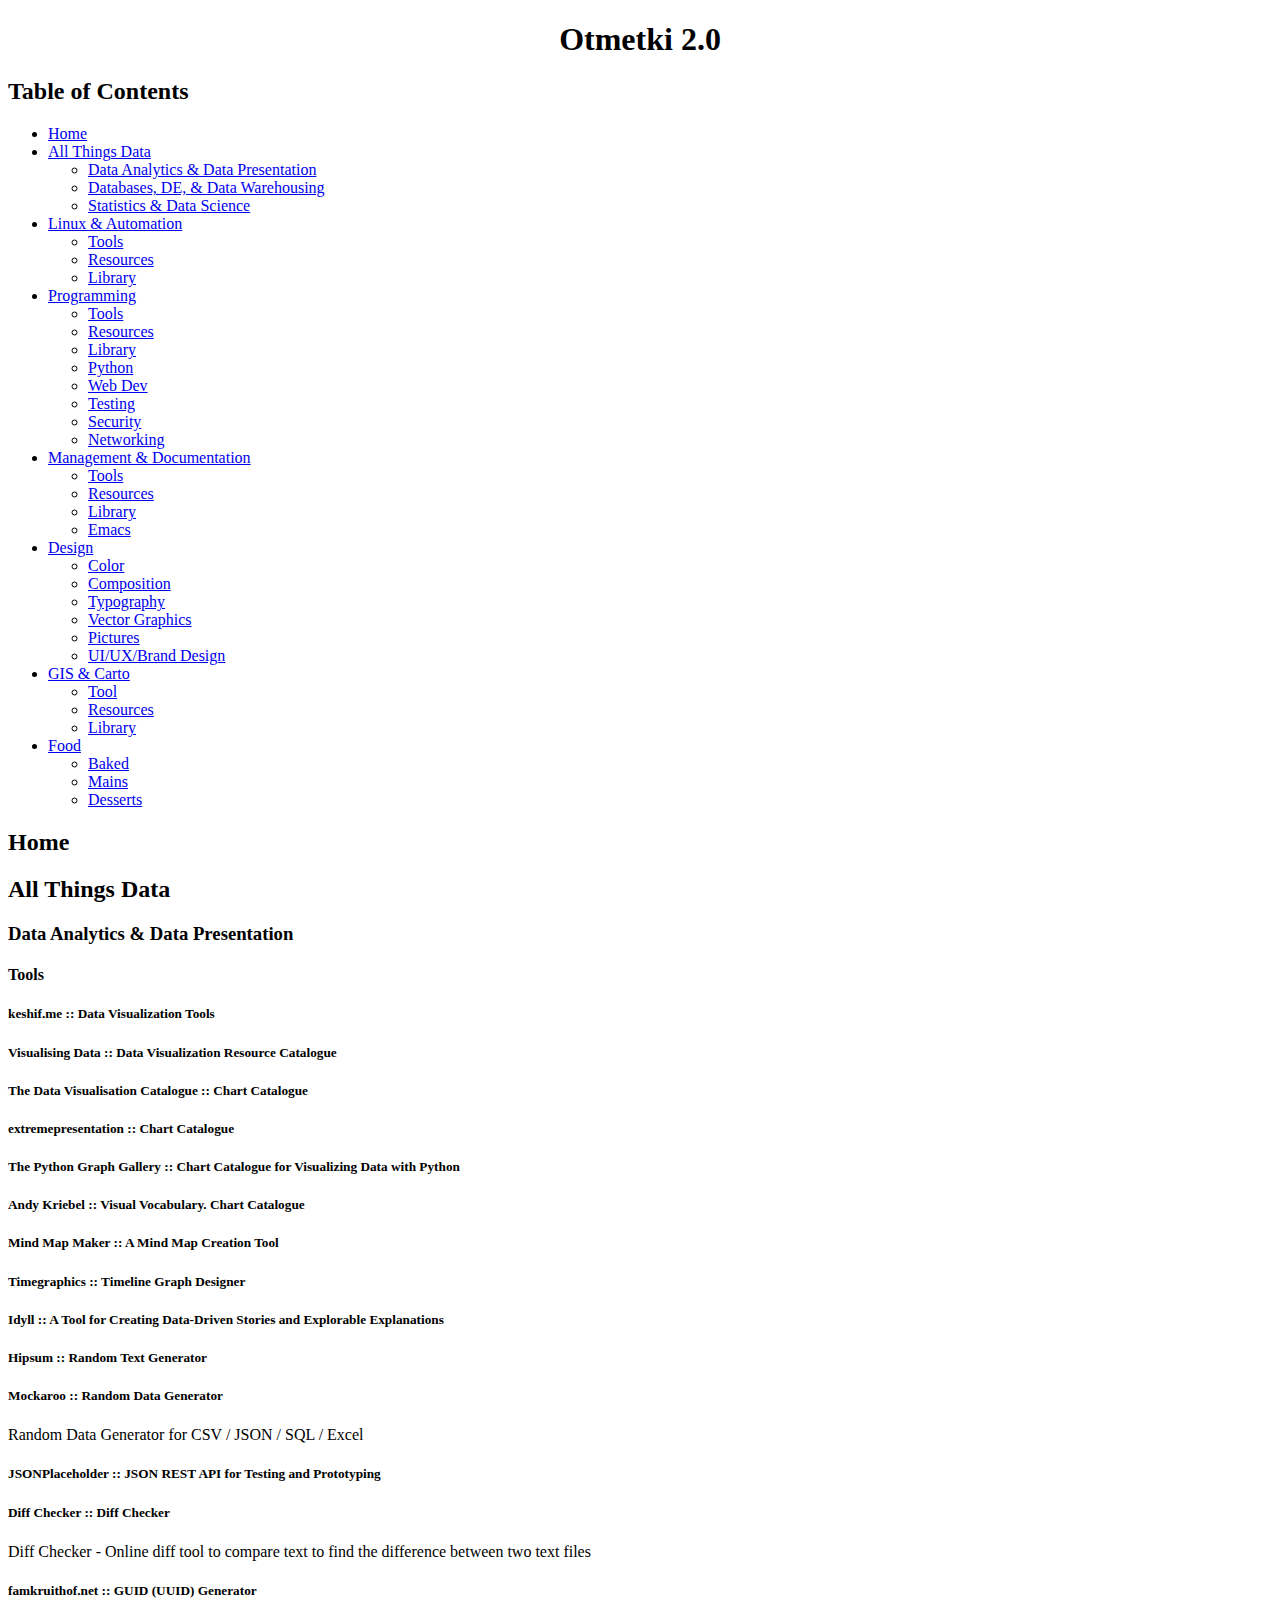
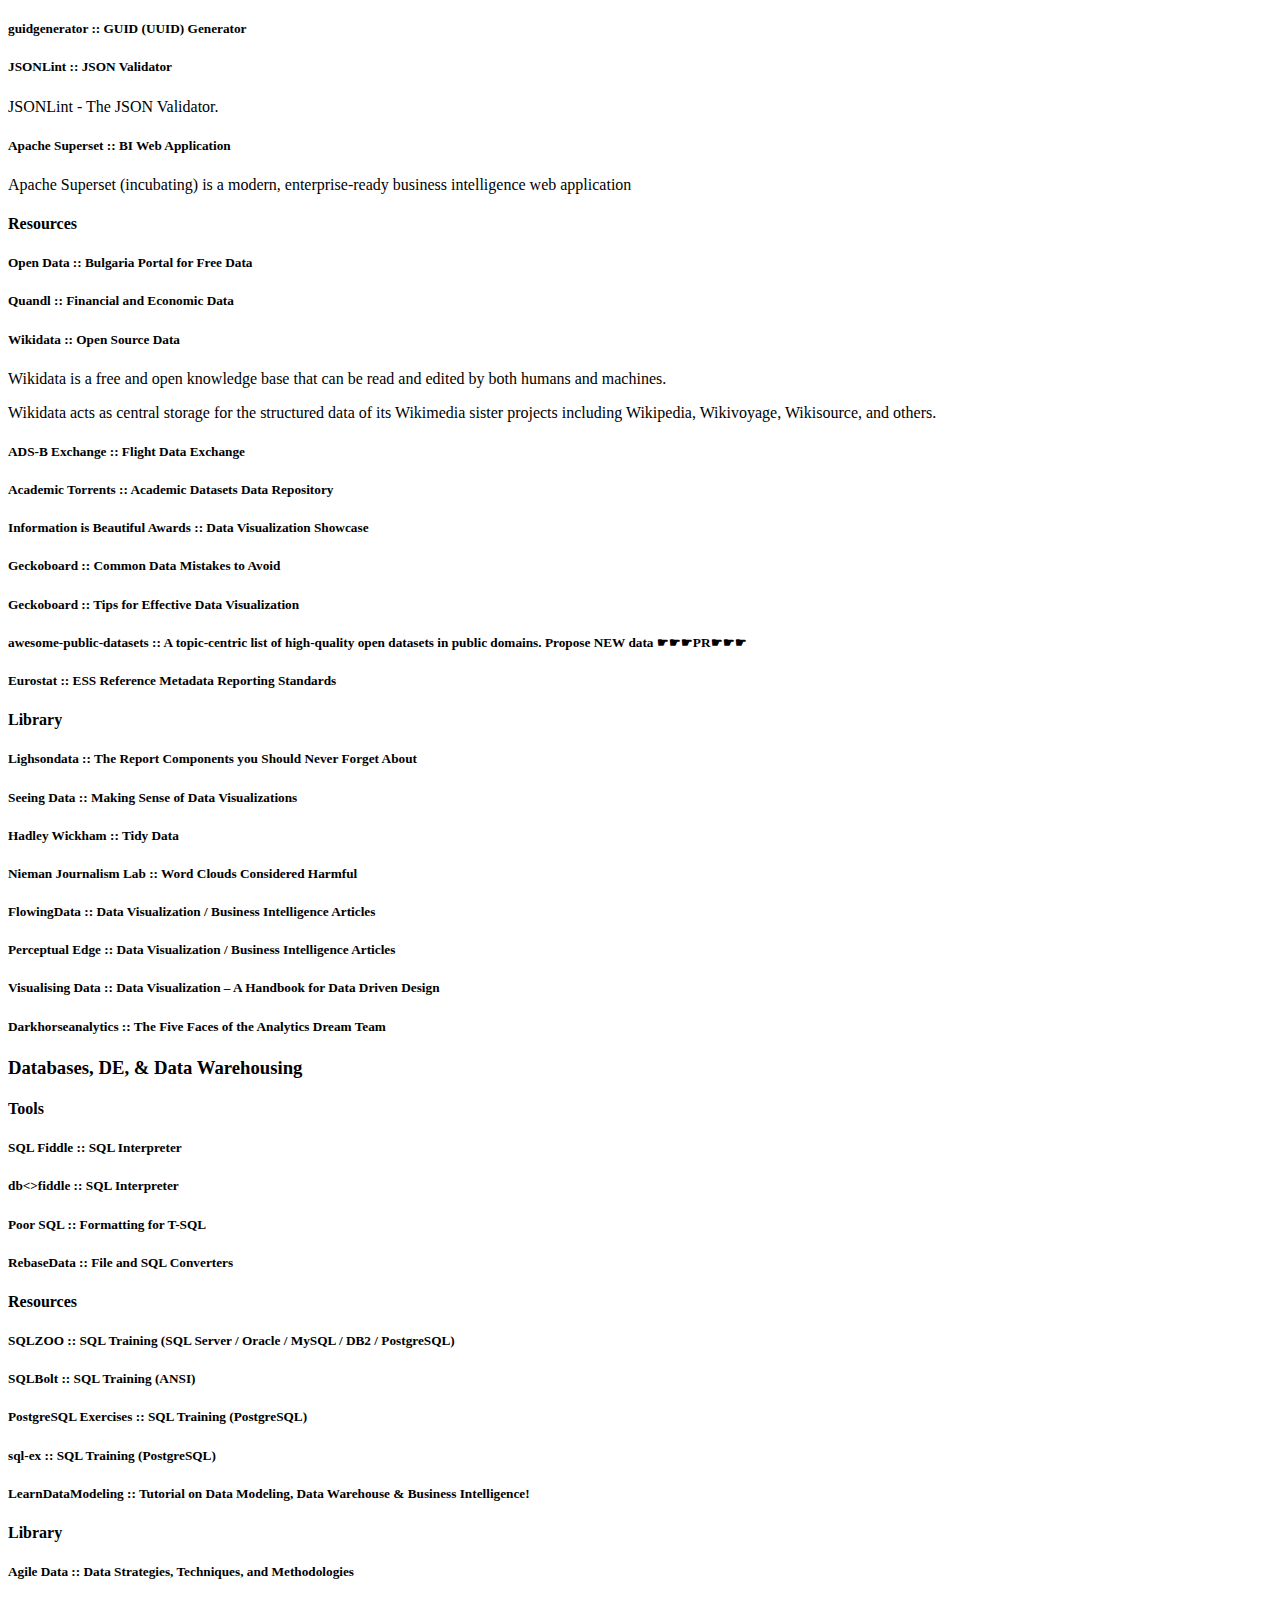
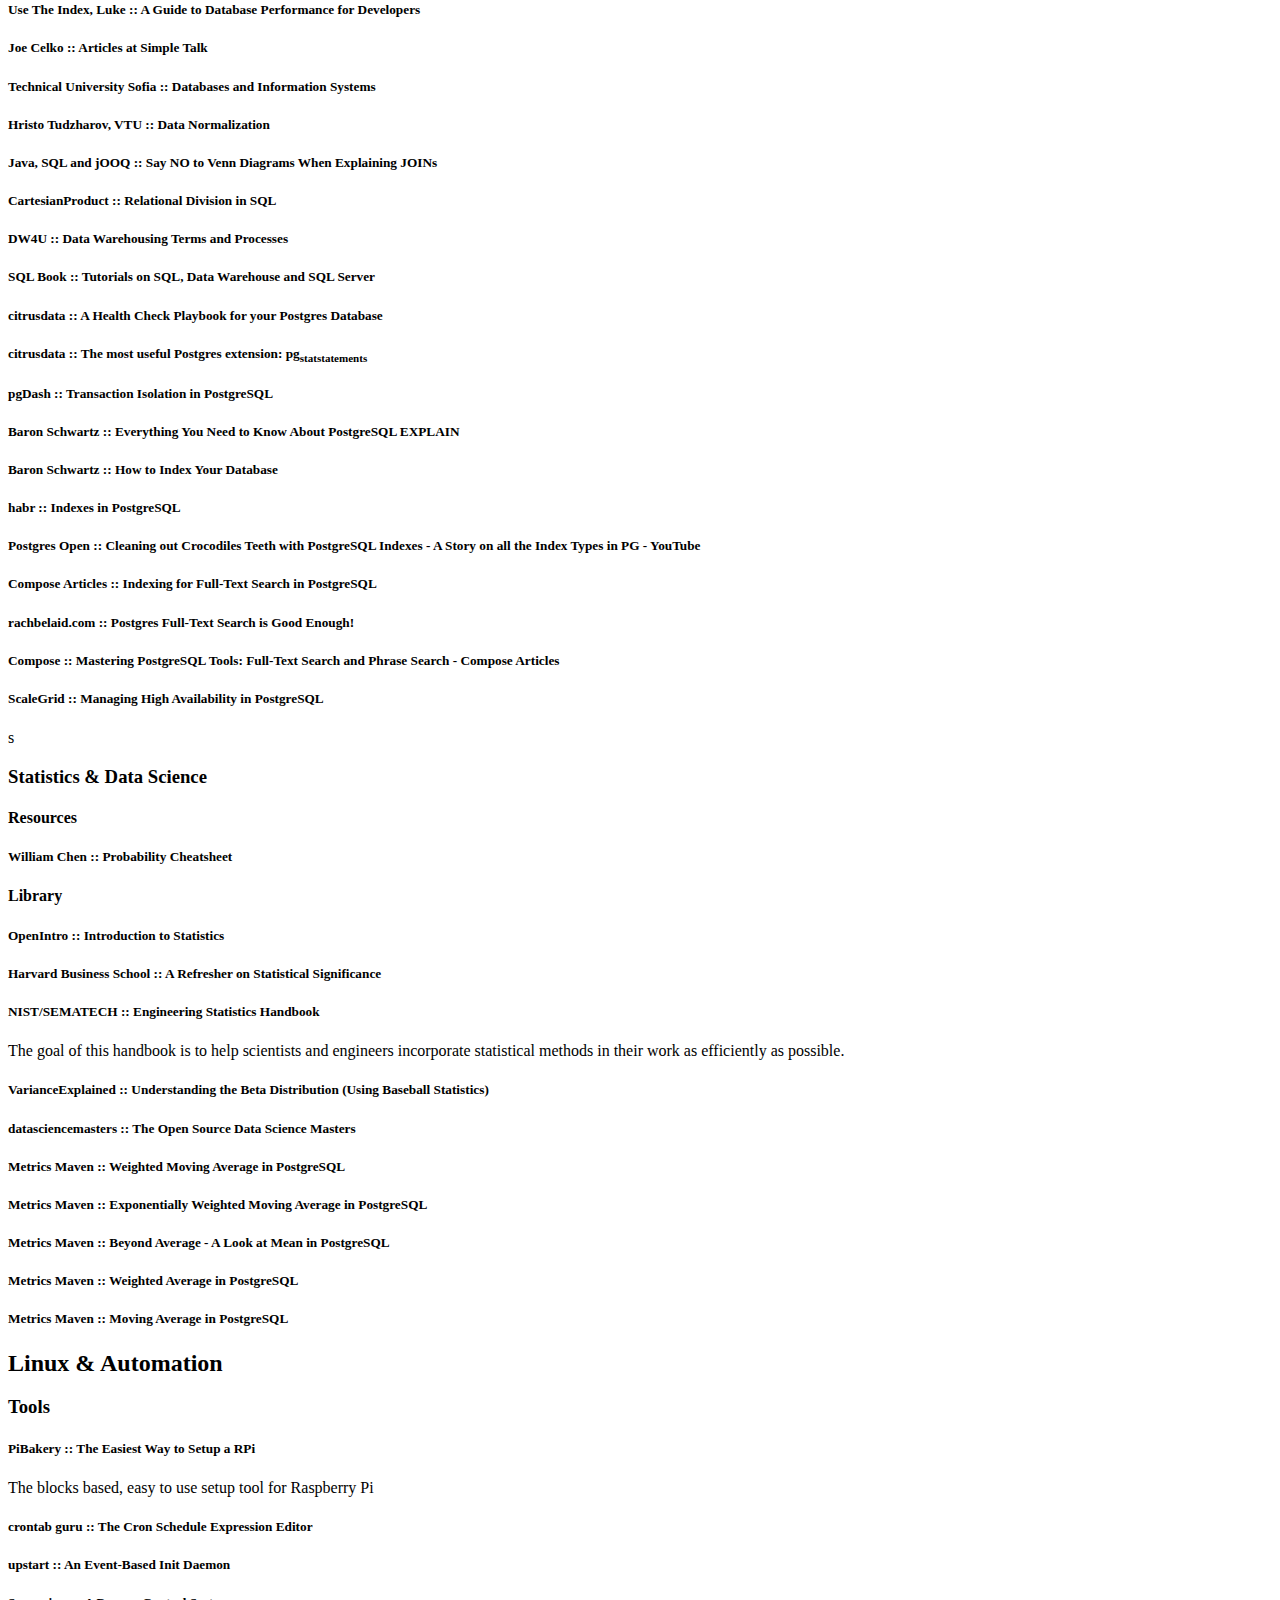
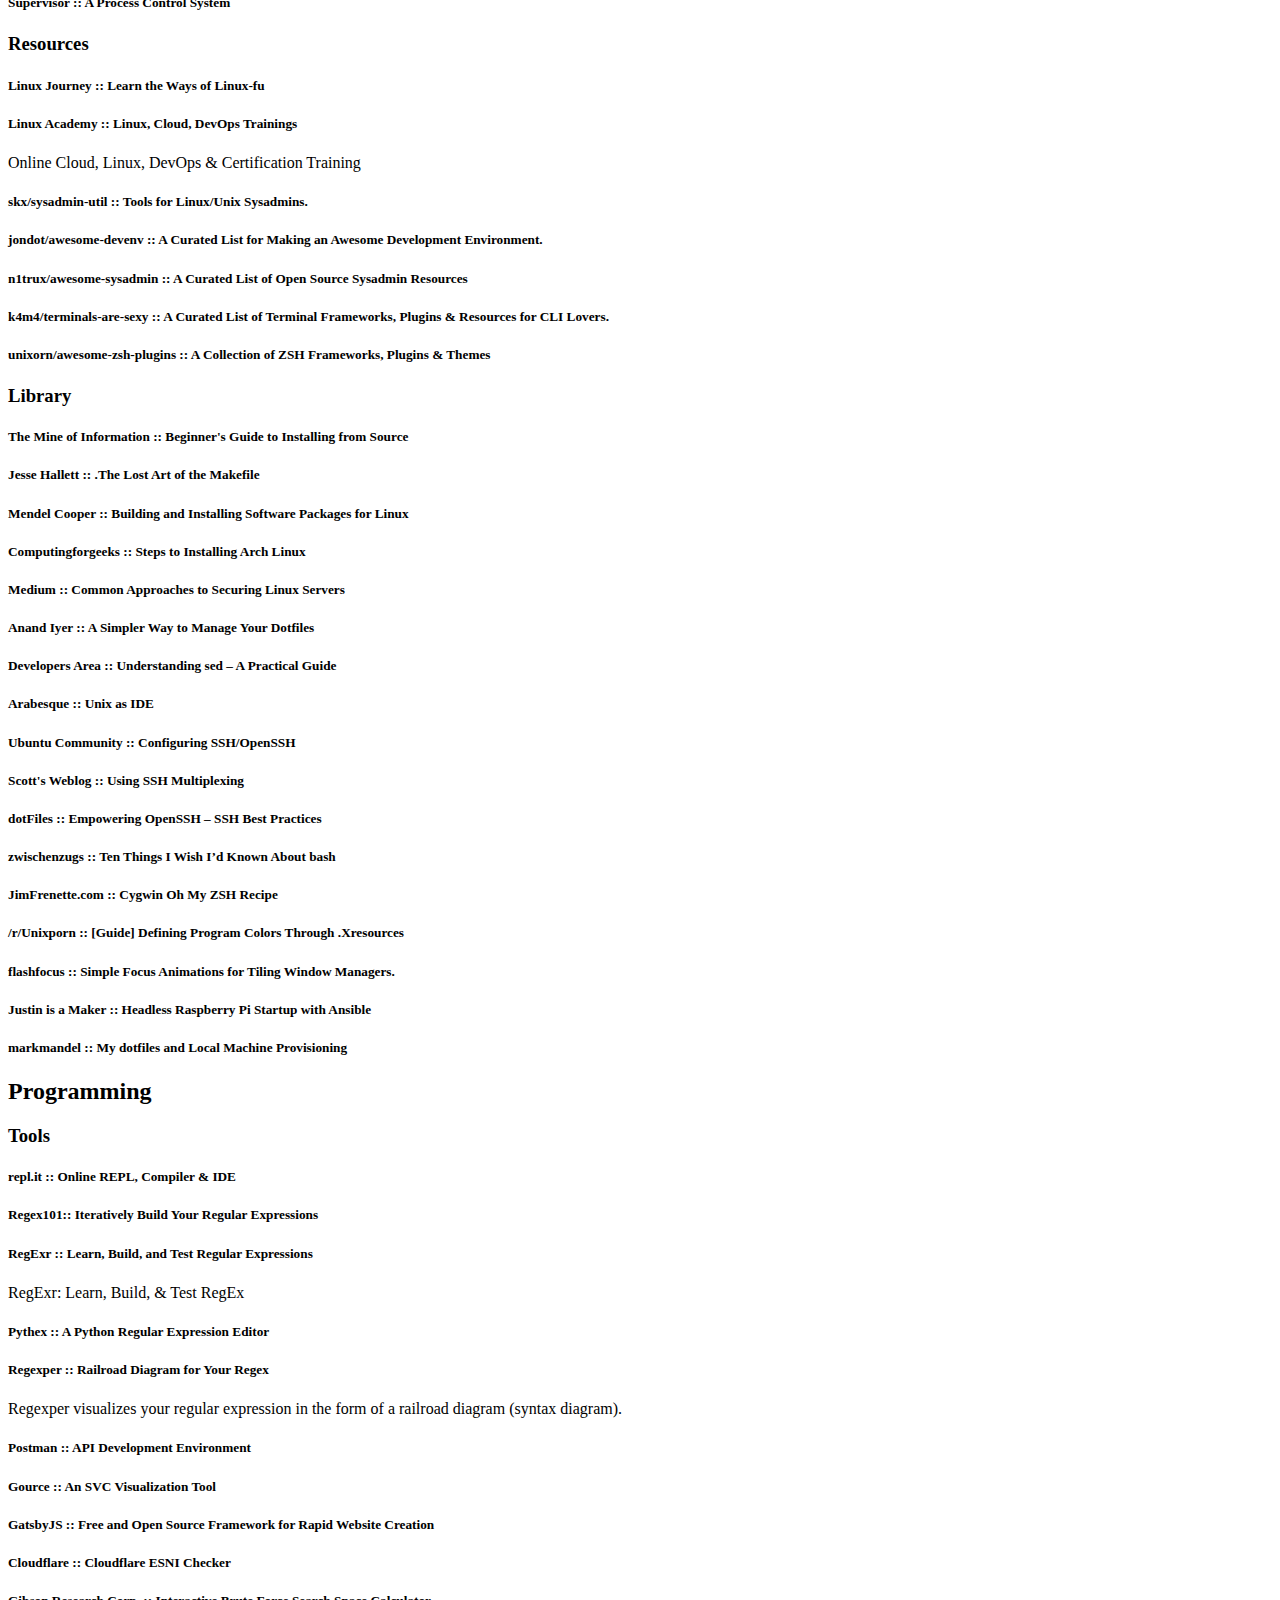
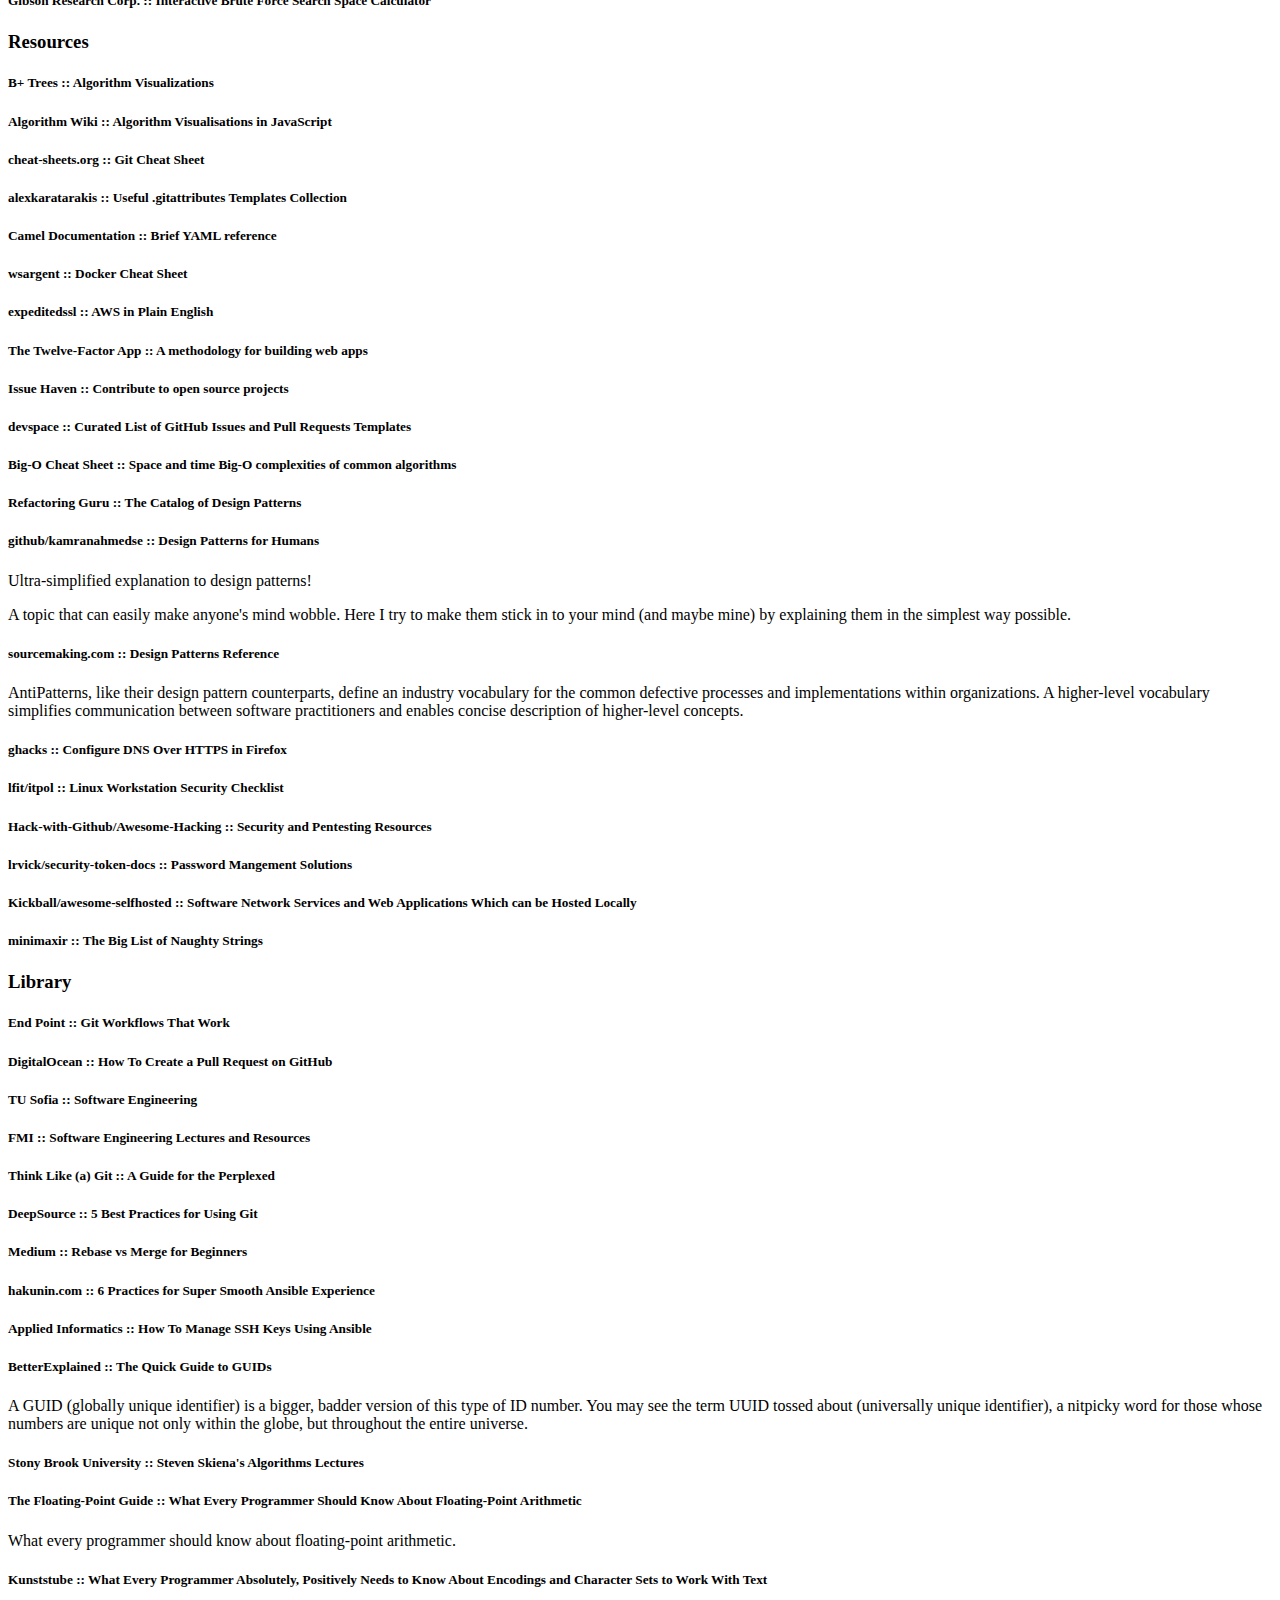
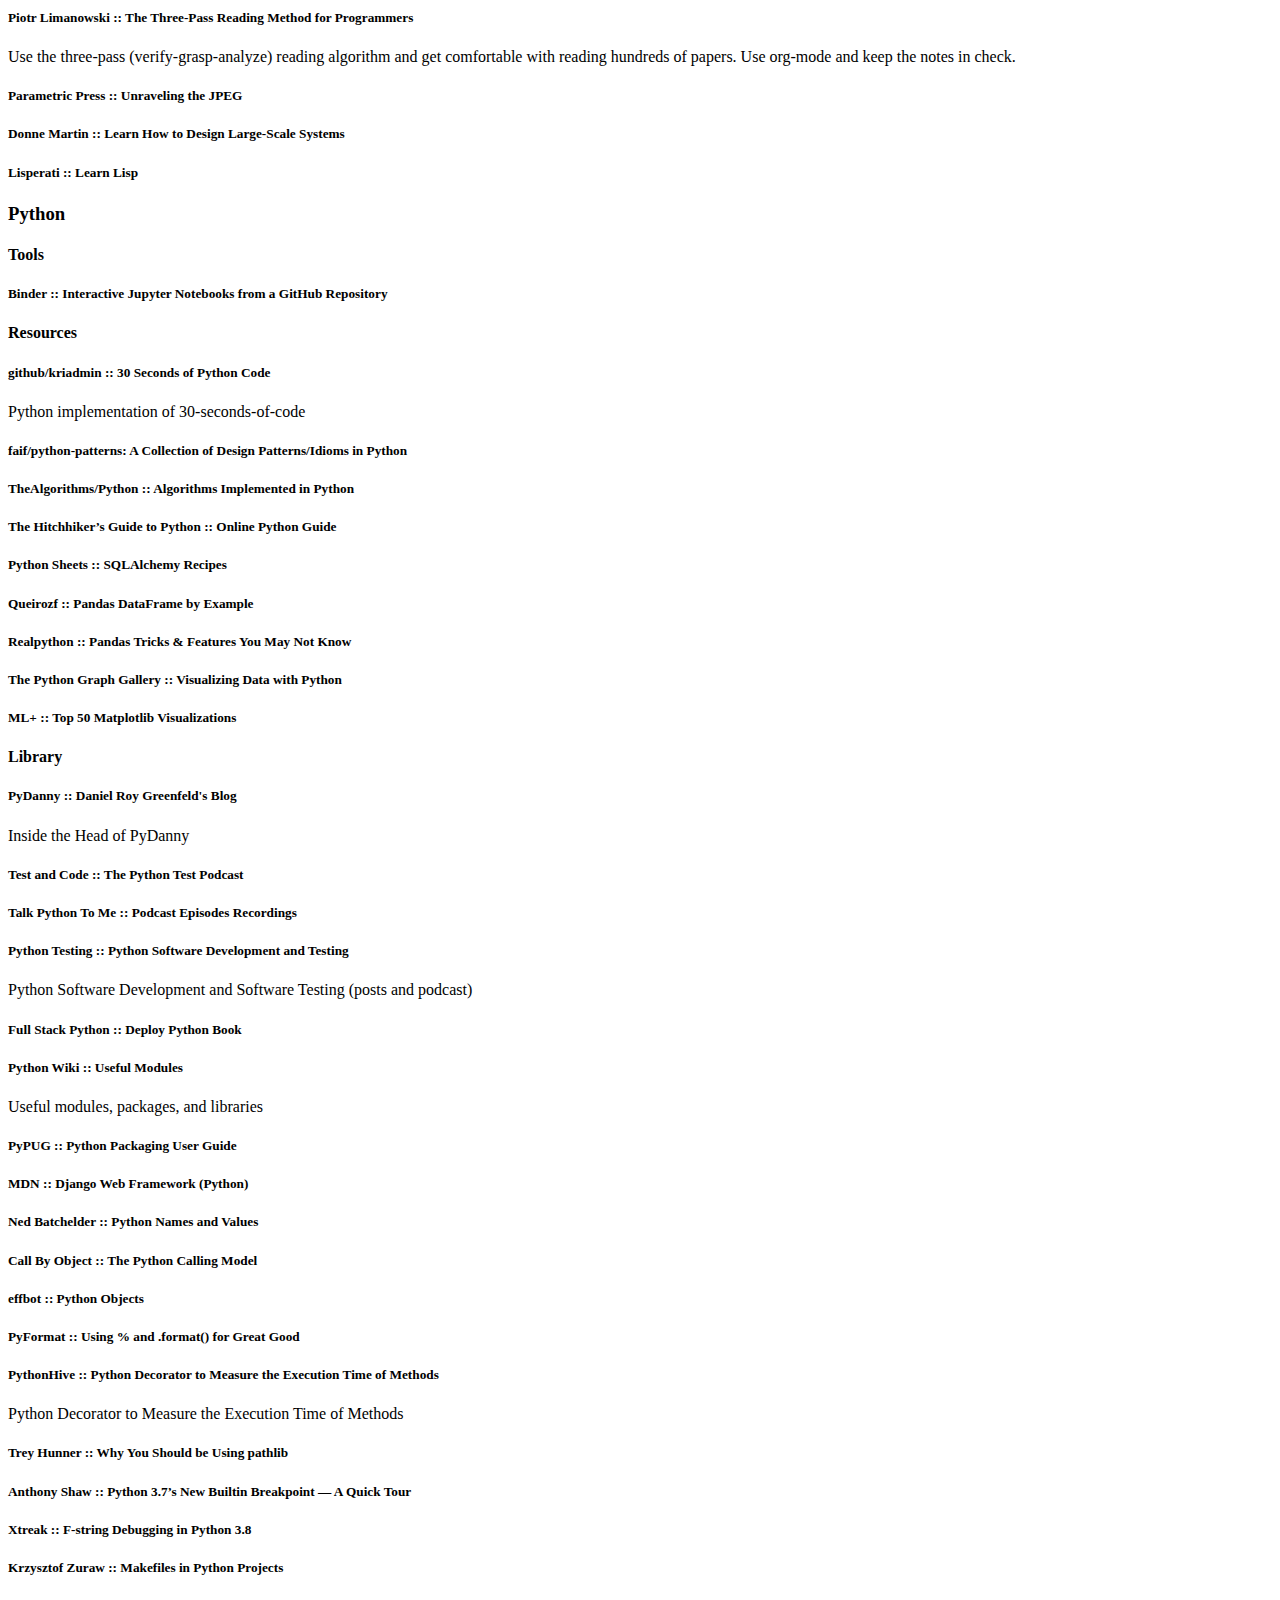
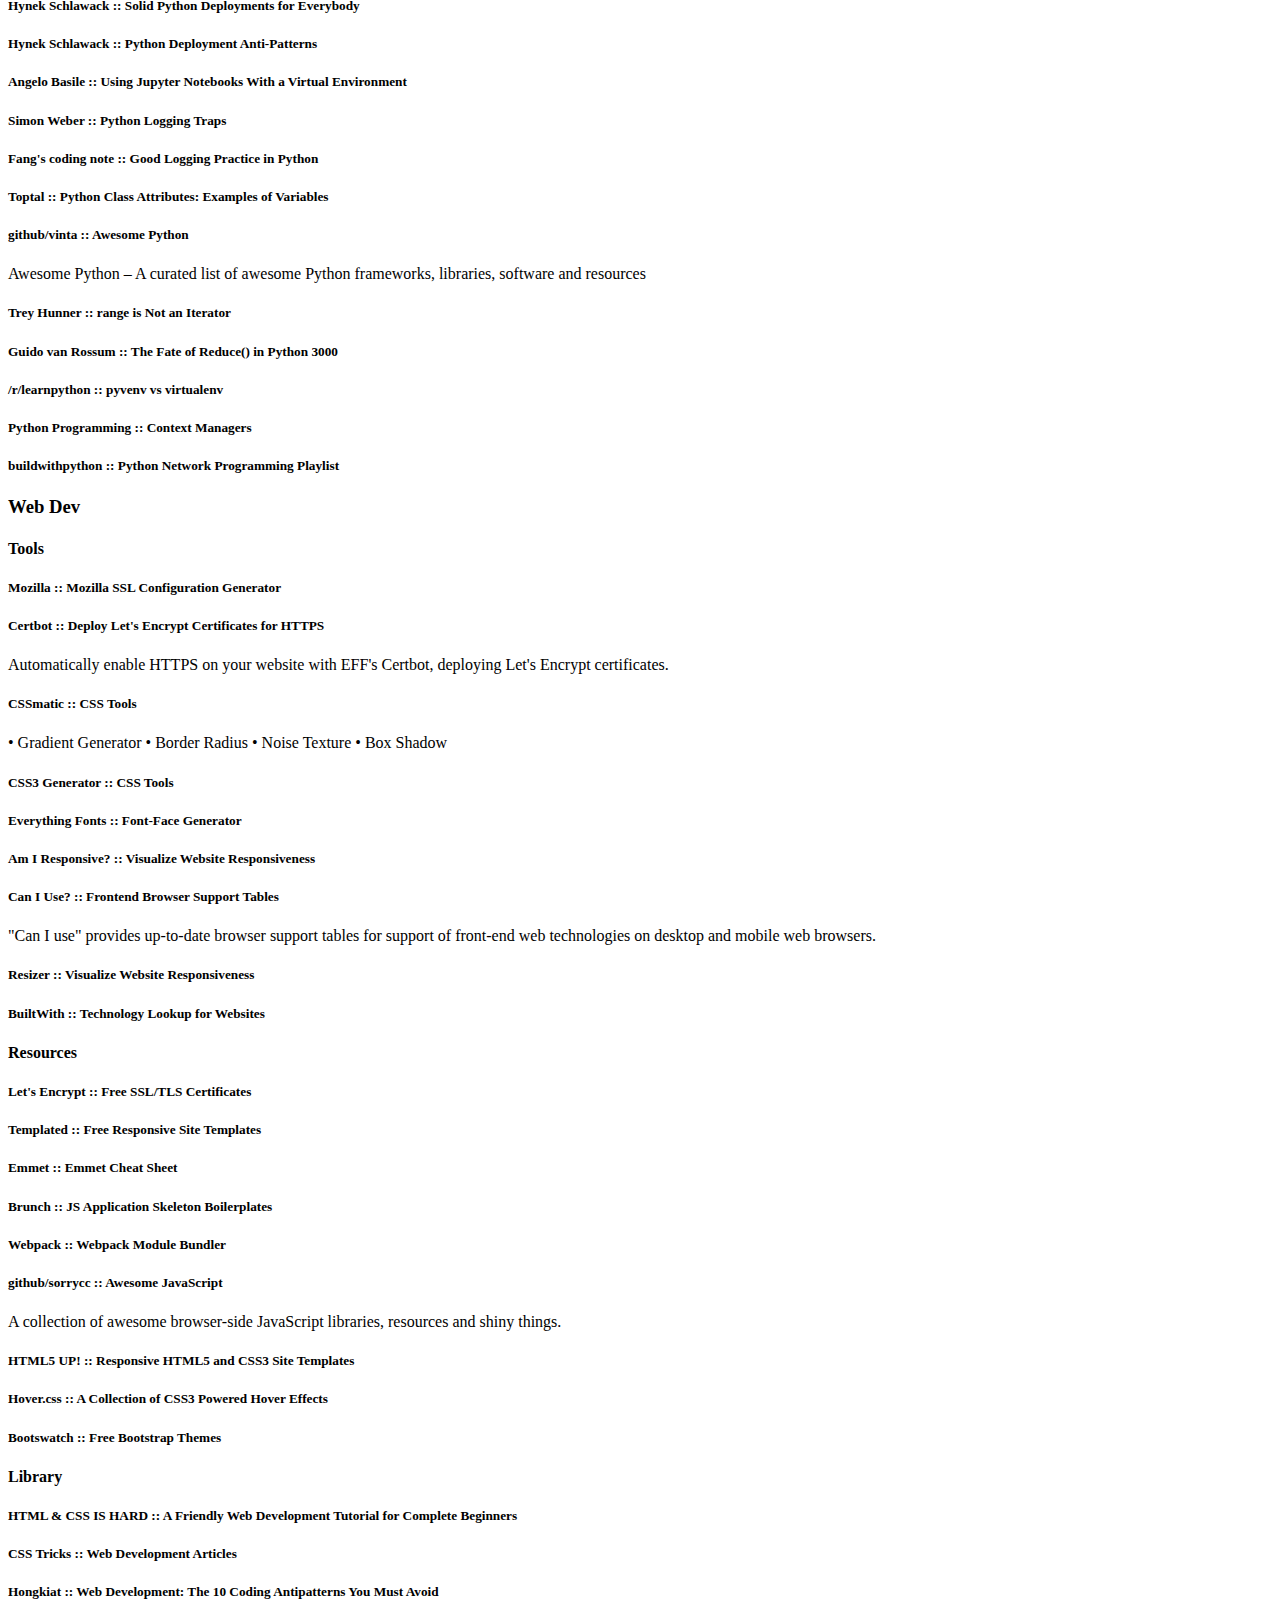
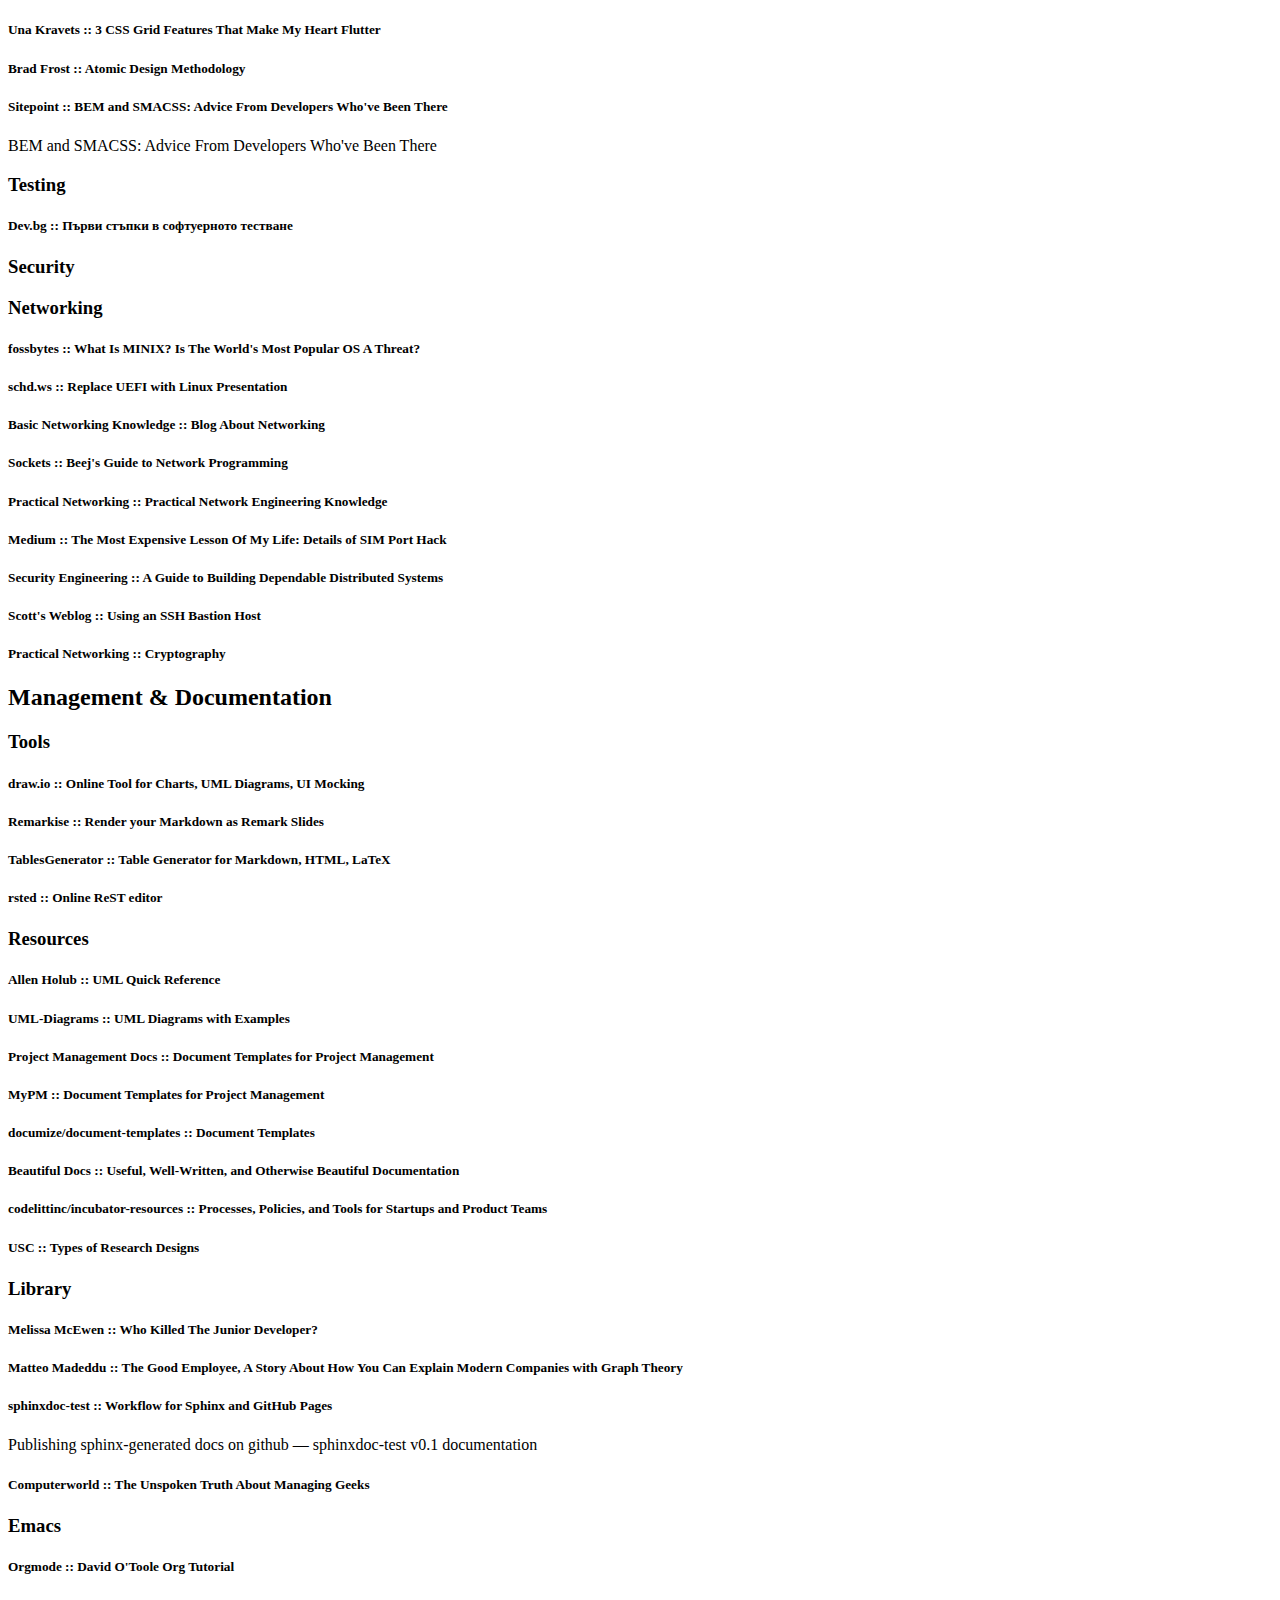
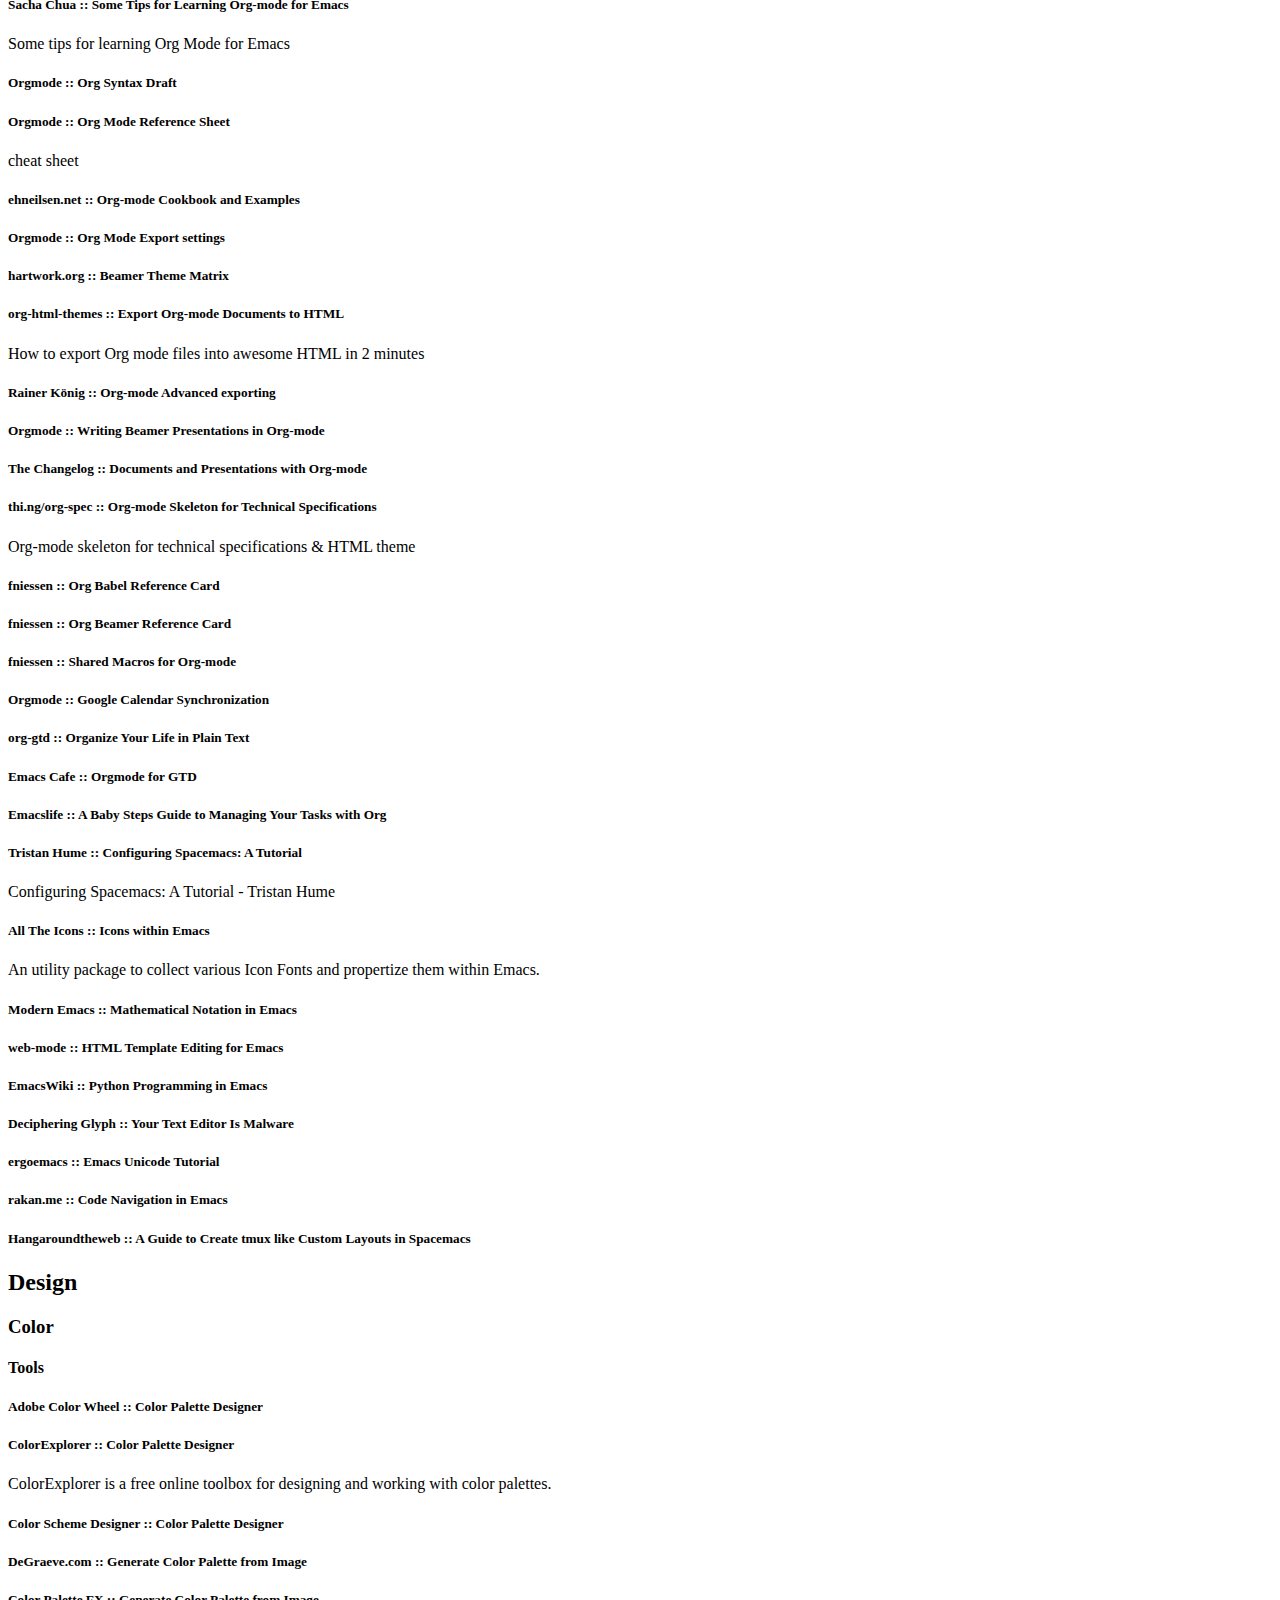
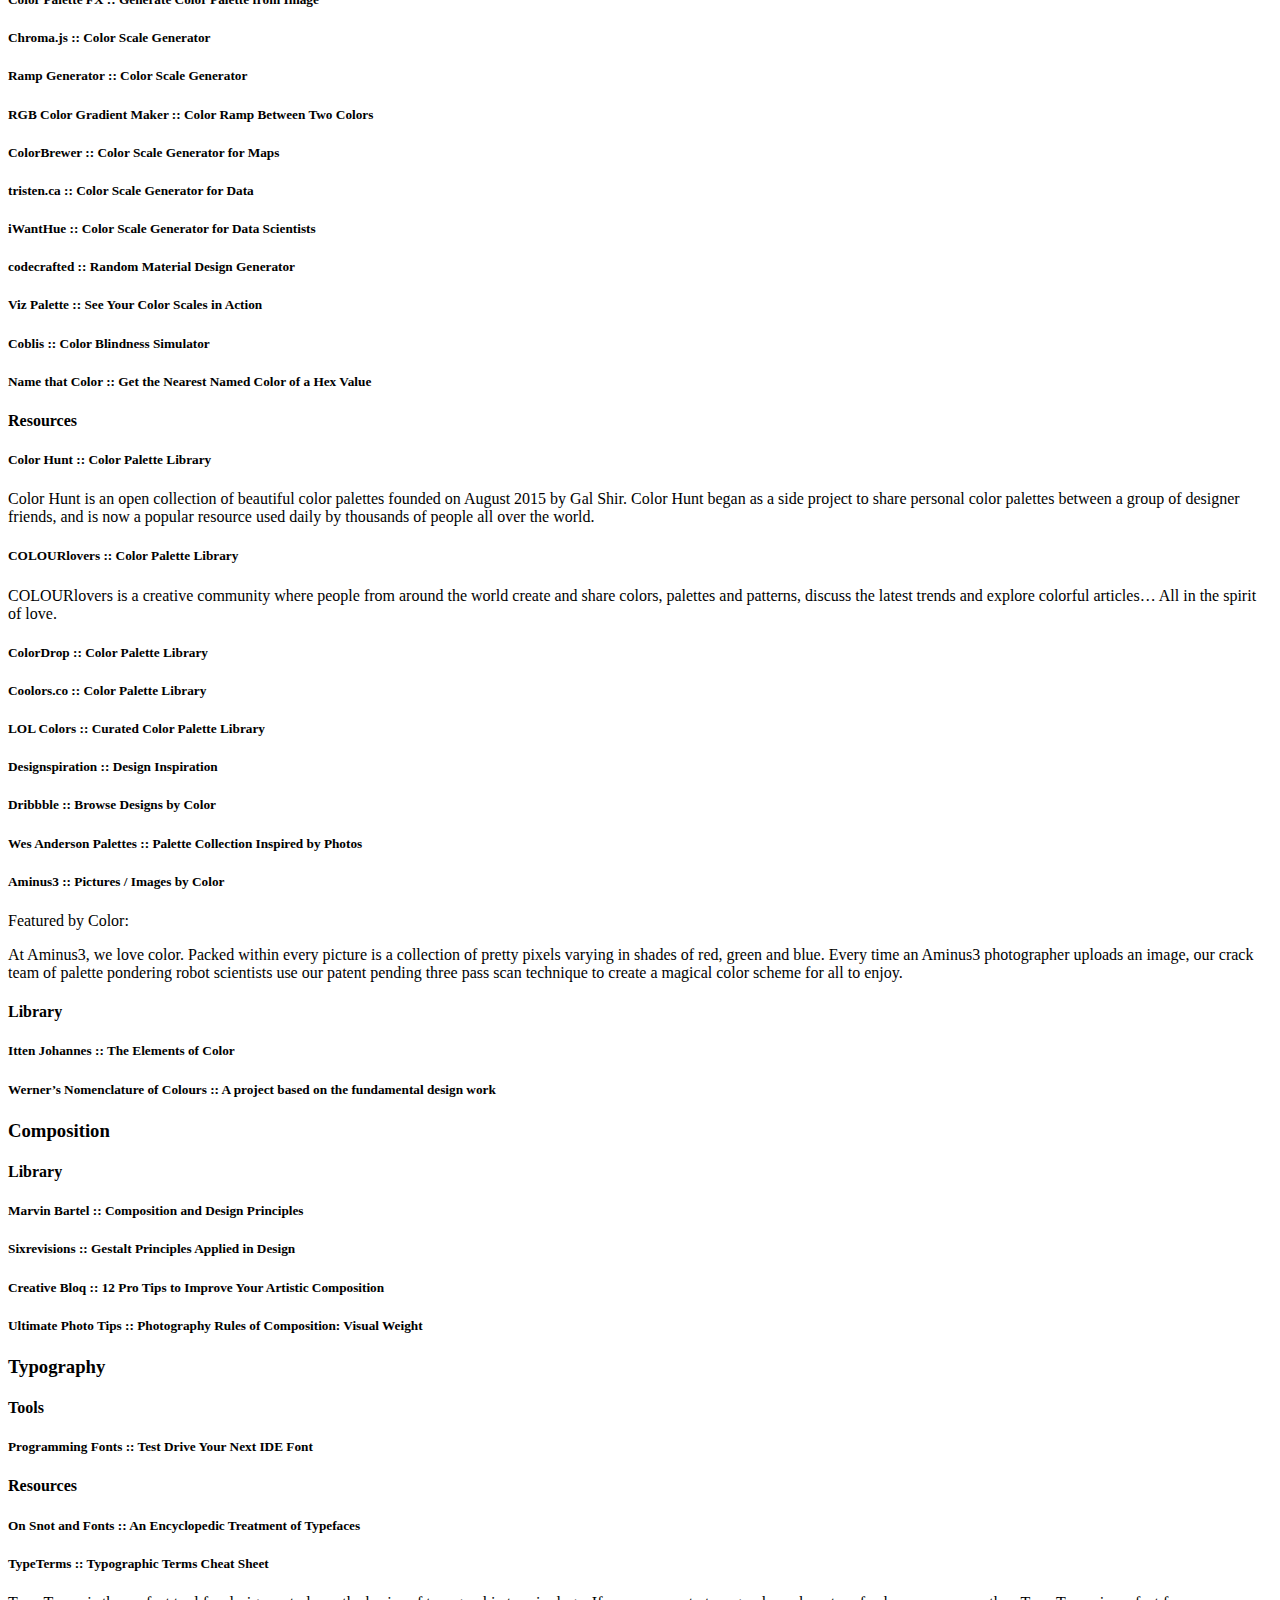
<file: docs/index.html>
<!DOCTYPE html PUBLIC "-//W3C//DTD XHTML 1.0 Strict//EN"
"http://www.w3.org/TR/xhtml1/DTD/xhtml1-strict.dtd">
<html xmlns="http://www.w3.org/1999/xhtml" lang="en" xml:lang="en">
<head>
<!-- 2022-03-10 Thu 18:45 -->
<meta http-equiv="Content-Type" content="text/html;charset=utf-8" />
<meta name="viewport" content="width=device-width, initial-scale=1" />
<title>Otmetki 2.0</title>
<meta name="generator" content="Org mode" />
<meta name="author" content="deo" />
<style type="text/css">
 <!--/*--><![CDATA[/*><!--*/
  .title  { text-align: center;
             margin-bottom: .2em; }
  .subtitle { text-align: center;
              font-size: medium;
              font-weight: bold;
              margin-top:0; }
  .todo   { font-family: monospace; color: red; }
  .done   { font-family: monospace; color: green; }
  .priority { font-family: monospace; color: orange; }
  .tag    { background-color: #eee; font-family: monospace;
            padding: 2px; font-size: 80%; font-weight: normal; }
  .timestamp { color: #bebebe; }
  .timestamp-kwd { color: #5f9ea0; }
  .org-right  { margin-left: auto; margin-right: 0px;  text-align: right; }
  .org-left   { margin-left: 0px;  margin-right: auto; text-align: left; }
  .org-center { margin-left: auto; margin-right: auto; text-align: center; }
  .underline { text-decoration: underline; }
  #postamble p, #preamble p { font-size: 90%; margin: .2em; }
  p.verse { margin-left: 3%; }
  pre {
    border: 1px solid #ccc;
    box-shadow: 3px 3px 3px #eee;
    padding: 8pt;
    font-family: monospace;
    overflow: auto;
    margin: 1.2em;
  }
  pre.src {
    position: relative;
    overflow: auto;
    padding-top: 1.2em;
  }
  pre.src:before {
    display: none;
    position: absolute;
    background-color: white;
    top: -10px;
    right: 10px;
    padding: 3px;
    border: 1px solid black;
  }
  pre.src:hover:before { display: inline; margin-top: 14px;}
  /* Languages per Org manual */
  pre.src-asymptote:before { content: 'Asymptote'; }
  pre.src-awk:before { content: 'Awk'; }
  pre.src-C:before { content: 'C'; }
  /* pre.src-C++ doesn't work in CSS */
  pre.src-clojure:before { content: 'Clojure'; }
  pre.src-css:before { content: 'CSS'; }
  pre.src-D:before { content: 'D'; }
  pre.src-ditaa:before { content: 'ditaa'; }
  pre.src-dot:before { content: 'Graphviz'; }
  pre.src-calc:before { content: 'Emacs Calc'; }
  pre.src-emacs-lisp:before { content: 'Emacs Lisp'; }
  pre.src-fortran:before { content: 'Fortran'; }
  pre.src-gnuplot:before { content: 'gnuplot'; }
  pre.src-haskell:before { content: 'Haskell'; }
  pre.src-hledger:before { content: 'hledger'; }
  pre.src-java:before { content: 'Java'; }
  pre.src-js:before { content: 'Javascript'; }
  pre.src-latex:before { content: 'LaTeX'; }
  pre.src-ledger:before { content: 'Ledger'; }
  pre.src-lisp:before { content: 'Lisp'; }
  pre.src-lilypond:before { content: 'Lilypond'; }
  pre.src-lua:before { content: 'Lua'; }
  pre.src-matlab:before { content: 'MATLAB'; }
  pre.src-mscgen:before { content: 'Mscgen'; }
  pre.src-ocaml:before { content: 'Objective Caml'; }
  pre.src-octave:before { content: 'Octave'; }
  pre.src-org:before { content: 'Org mode'; }
  pre.src-oz:before { content: 'OZ'; }
  pre.src-plantuml:before { content: 'Plantuml'; }
  pre.src-processing:before { content: 'Processing.js'; }
  pre.src-python:before { content: 'Python'; }
  pre.src-R:before { content: 'R'; }
  pre.src-ruby:before { content: 'Ruby'; }
  pre.src-sass:before { content: 'Sass'; }
  pre.src-scheme:before { content: 'Scheme'; }
  pre.src-screen:before { content: 'Gnu Screen'; }
  pre.src-sed:before { content: 'Sed'; }
  pre.src-sh:before { content: 'shell'; }
  pre.src-sql:before { content: 'SQL'; }
  pre.src-sqlite:before { content: 'SQLite'; }
  /* additional languages in org.el's org-babel-load-languages alist */
  pre.src-forth:before { content: 'Forth'; }
  pre.src-io:before { content: 'IO'; }
  pre.src-J:before { content: 'J'; }
  pre.src-makefile:before { content: 'Makefile'; }
  pre.src-maxima:before { content: 'Maxima'; }
  pre.src-perl:before { content: 'Perl'; }
  pre.src-picolisp:before { content: 'Pico Lisp'; }
  pre.src-scala:before { content: 'Scala'; }
  pre.src-shell:before { content: 'Shell Script'; }
  pre.src-ebnf2ps:before { content: 'ebfn2ps'; }
  /* additional language identifiers per "defun org-babel-execute"
       in ob-*.el */
  pre.src-cpp:before  { content: 'C++'; }
  pre.src-abc:before  { content: 'ABC'; }
  pre.src-coq:before  { content: 'Coq'; }
  pre.src-groovy:before  { content: 'Groovy'; }
  /* additional language identifiers from org-babel-shell-names in
     ob-shell.el: ob-shell is the only babel language using a lambda to put
     the execution function name together. */
  pre.src-bash:before  { content: 'bash'; }
  pre.src-csh:before  { content: 'csh'; }
  pre.src-ash:before  { content: 'ash'; }
  pre.src-dash:before  { content: 'dash'; }
  pre.src-ksh:before  { content: 'ksh'; }
  pre.src-mksh:before  { content: 'mksh'; }
  pre.src-posh:before  { content: 'posh'; }
  /* Additional Emacs modes also supported by the LaTeX listings package */
  pre.src-ada:before { content: 'Ada'; }
  pre.src-asm:before { content: 'Assembler'; }
  pre.src-caml:before { content: 'Caml'; }
  pre.src-delphi:before { content: 'Delphi'; }
  pre.src-html:before { content: 'HTML'; }
  pre.src-idl:before { content: 'IDL'; }
  pre.src-mercury:before { content: 'Mercury'; }
  pre.src-metapost:before { content: 'MetaPost'; }
  pre.src-modula-2:before { content: 'Modula-2'; }
  pre.src-pascal:before { content: 'Pascal'; }
  pre.src-ps:before { content: 'PostScript'; }
  pre.src-prolog:before { content: 'Prolog'; }
  pre.src-simula:before { content: 'Simula'; }
  pre.src-tcl:before { content: 'tcl'; }
  pre.src-tex:before { content: 'TeX'; }
  pre.src-plain-tex:before { content: 'Plain TeX'; }
  pre.src-verilog:before { content: 'Verilog'; }
  pre.src-vhdl:before { content: 'VHDL'; }
  pre.src-xml:before { content: 'XML'; }
  pre.src-nxml:before { content: 'XML'; }
  /* add a generic configuration mode; LaTeX export needs an additional
     (add-to-list 'org-latex-listings-langs '(conf " ")) in .emacs */
  pre.src-conf:before { content: 'Configuration File'; }

  table { border-collapse:collapse; }
  caption.t-above { caption-side: top; }
  caption.t-bottom { caption-side: bottom; }
  td, th { vertical-align:top;  }
  th.org-right  { text-align: center;  }
  th.org-left   { text-align: center;   }
  th.org-center { text-align: center; }
  td.org-right  { text-align: right;  }
  td.org-left   { text-align: left;   }
  td.org-center { text-align: center; }
  dt { font-weight: bold; }
  .footpara { display: inline; }
  .footdef  { margin-bottom: 1em; }
  .figure { padding: 1em; }
  .figure p { text-align: center; }
  .equation-container {
    display: table;
    text-align: center;
    width: 100%;
  }
  .equation {
    vertical-align: middle;
  }
  .equation-label {
    display: table-cell;
    text-align: right;
    vertical-align: middle;
  }
  .inlinetask {
    padding: 10px;
    border: 2px solid gray;
    margin: 10px;
    background: #ffffcc;
  }
  #org-div-home-and-up
   { text-align: right; font-size: 70%; white-space: nowrap; }
  textarea { overflow-x: auto; }
  .linenr { font-size: smaller }
  .code-highlighted { background-color: #ffff00; }
  .org-info-js_info-navigation { border-style: none; }
  #org-info-js_console-label
    { font-size: 10px; font-weight: bold; white-space: nowrap; }
  .org-info-js_search-highlight
    { background-color: #ffff00; color: #000000; font-weight: bold; }
  .org-svg { width: 90%; }
  /*]]>*/-->
</style>
<link rel="stylesheet" type="text/css" href="https://fniessen.github.io/org-html-themes/src/bigblow_theme/css/htmlize.css"/>
<link rel="stylesheet" type="text/css" href="https://fniessen.github.io/org-html-themes/src/bigblow_theme/css/bigblow.css"/>
<link rel="stylesheet" type="text/css" href="https://fniessen.github.io/org-html-themes/src/bigblow_theme/css/hideshow.css"/>
<script type="text/javascript" src="https://fniessen.github.io/org-html-themes/src/bigblow_theme/js/jquery-1.11.0.min.js"></script>
<script type="text/javascript" src="https://fniessen.github.io/org-html-themes/src/bigblow_theme/js/jquery-ui-1.10.2.min.js"></script>
<script type="text/javascript" src="https://fniessen.github.io/org-html-themes/src/bigblow_theme/js/jquery.localscroll-min.js"></script>
<script type="text/javascript" src="https://fniessen.github.io/org-html-themes/src/bigblow_theme/js/jquery.scrollTo-1.4.3.1-min.js"></script>
<script type="text/javascript" src="https://fniessen.github.io/org-html-themes/src/bigblow_theme/js/jquery.zclip.min.js"></script>
<script type="text/javascript" src="https://fniessen.github.io/org-html-themes/src/bigblow_theme/js/bigblow.js"></script>
<script type="text/javascript" src="https://fniessen.github.io/org-html-themes/src/bigblow_theme/js/hideshow.js"></script>
<script type="text/javascript" src="https://fniessen.github.io/org-html-themes/src/lib/js/jquery.stickytableheaders.min.js"></script>
<script type="text/javascript">
// @license magnet:?xt=urn:btih:e95b018ef3580986a04669f1b5879592219e2a7a&dn=public-domain.txt Public Domain
<!--/*--><![CDATA[/*><!--*/
     function CodeHighlightOn(elem, id)
     {
       var target = document.getElementById(id);
       if(null != target) {
         elem.classList.add("code-highlighted");
         target.classList.add("code-highlighted");
       }
     }
     function CodeHighlightOff(elem, id)
     {
       var target = document.getElementById(id);
       if(null != target) {
         elem.classList.remove("code-highlighted");
         target.classList.remove("code-highlighted");
       }
     }
    /*]]>*///-->
// @license-end
</script>
</head>
<body>
<div id="content">
<h1 class="title">Otmetki 2.0</h1>
<div id="table-of-contents">
<h2>Table of Contents</h2>
<div id="text-table-of-contents">
<ul>
<li><a href="#org3467c4c">Home</a></li>
<li><a href="#org1c94e3c">All Things Data</a>
<ul>
<li><a href="#org63d17e2">Data Analytics &amp; Data Presentation</a></li>
<li><a href="#orgfe1d5a6">Databases, DE, &amp; Data Warehousing</a></li>
<li><a href="#org5d22009">Statistics &amp; Data Science</a></li>
</ul>
</li>
<li><a href="#orgfa55ef6">Linux &amp; Automation</a>
<ul>
<li><a href="#org3c19f20">Tools</a></li>
<li><a href="#org9c654fd">Resources</a></li>
<li><a href="#org6f2a5b5">Library</a></li>
</ul>
</li>
<li><a href="#orgab97229">Programming</a>
<ul>
<li><a href="#org641f7fa">Tools</a></li>
<li><a href="#orgcbed818">Resources</a></li>
<li><a href="#org12e144e">Library</a></li>
<li><a href="#org1f19792">Python</a></li>
<li><a href="#org0d74085">Web Dev</a></li>
<li><a href="#orgc8b833b">Testing</a></li>
<li><a href="#orga5f9745">Security</a></li>
<li><a href="#org174d40a">Networking</a></li>
</ul>
</li>
<li><a href="#org7ddfc79">Management &amp; Documentation</a>
<ul>
<li><a href="#orgea238ae">Tools</a></li>
<li><a href="#orgfeb6fab">Resources</a></li>
<li><a href="#org383f268">Library</a></li>
<li><a href="#org33b3331">Emacs</a></li>
</ul>
</li>
<li><a href="#orgb6e3d29">Design</a>
<ul>
<li><a href="#org263c773">Color</a></li>
<li><a href="#org7aae250">Composition</a></li>
<li><a href="#org33fc88c">Typography</a></li>
<li><a href="#org23d2e4f">Vector Graphics</a></li>
<li><a href="#orgf2f3ac6">Pictures</a></li>
<li><a href="#org1931074">UI/UX/Brand Design</a></li>
</ul>
</li>
<li><a href="#orgd5447bf">GIS &amp; Carto</a>
<ul>
<li><a href="#org6ef7515">Tool</a></li>
<li><a href="#org23158eb">Resources</a></li>
<li><a href="#org22d82d5">Library</a></li>
</ul>
</li>
<li><a href="#org6855316">Food</a>
<ul>
<li><a href="#org3dc46a3">Baked</a></li>
<li><a href="#org3587a54">Mains</a></li>
<li><a href="#org9df4445">Desserts</a></li>
</ul>
</li>
</ul>
</div>
</div>


<div id="outline-container-org3467c4c" class="outline-2">
<h2 id="org3467c4c">Home</h2>
</div>

<div id="outline-container-org1c94e3c" class="outline-2">
<h2 id="org1c94e3c">All Things Data</h2>
<div class="outline-text-2" id="text-org1c94e3c">
</div>
<div id="outline-container-org63d17e2" class="outline-3">
<h3 id="org63d17e2">Data Analytics &amp; Data Presentation</h3>
<div class="outline-text-3" id="text-org63d17e2">
</div>
<div id="outline-container-org38a5766" class="outline-4">
<h4 id="org38a5766">Tools</h4>
<div class="outline-text-4" id="text-org38a5766">
</div>
<div id="outline-container-org2ca5373" class="outline-5">
<h5 id="org2ca5373">keshif.me :: Data Visualization Tools</h5>
<div class="outline-text-5" id="text-org2ca5373">
</div>
</div>

<div id="outline-container-org2647a40" class="outline-5">
<h5 id="org2647a40">Visualising Data :: Data Visualization Resource Catalogue</h5>
<div class="outline-text-5" id="text-org2647a40">
</div>
</div>

<div id="outline-container-org7a39f74" class="outline-5">
<h5 id="org7a39f74">The Data Visualisation Catalogue :: Chart Catalogue</h5>
<div class="outline-text-5" id="text-org7a39f74">
</div>
</div>

<div id="outline-container-org7f9420f" class="outline-5">
<h5 id="org7f9420f">extremepresentation :: Chart Catalogue</h5>
<div class="outline-text-5" id="text-org7f9420f">
</div>
</div>

<div id="outline-container-org431e385" class="outline-5">
<h5 id="org431e385">The Python Graph Gallery :: Chart Catalogue for Visualizing Data with Python</h5>
<div class="outline-text-5" id="text-org431e385">
</div>
</div>

<div id="outline-container-org1a9b717" class="outline-5">
<h5 id="org1a9b717">Andy Kriebel :: Visual Vocabulary. Chart Catalogue</h5>
<div class="outline-text-5" id="text-org1a9b717">
</div>
</div>

<div id="outline-container-org9662d70" class="outline-5">
<h5 id="org9662d70">Mind Map Maker :: A Mind Map Creation Tool</h5>
<div class="outline-text-5" id="text-org9662d70">
</div>
</div>

<div id="outline-container-org956ea84" class="outline-5">
<h5 id="org956ea84">Timegraphics :: Timeline Graph Designer</h5>
<div class="outline-text-5" id="text-org956ea84">
</div>
</div>

<div id="outline-container-org14aa6fb" class="outline-5">
<h5 id="org14aa6fb">Idyll :: A Tool for Creating Data-Driven Stories and Explorable Explanations</h5>
<div class="outline-text-5" id="text-org14aa6fb">
</div>
</div>

<div id="outline-container-orgd7308e9" class="outline-5">
<h5 id="orgd7308e9">Hipsum :: Random Text Generator</h5>
<div class="outline-text-5" id="text-orgd7308e9">
</div>
</div>

<div id="outline-container-orgb5503c3" class="outline-5">
<h5 id="orgb5503c3">Mockaroo :: Random Data Generator</h5>
<div class="outline-text-5" id="text-orgb5503c3">
<p>
Random Data Generator for CSV / JSON / SQL / Excel 
</p>
</div>
</div>

<div id="outline-container-org4375b04" class="outline-5">
<h5 id="org4375b04">JSONPlaceholder :: JSON REST API for Testing and Prototyping</h5>
<div class="outline-text-5" id="text-org4375b04">
</div>
</div>

<div id="outline-container-org791ff90" class="outline-5">
<h5 id="org791ff90">Diff Checker :: Diff Checker</h5>
<div class="outline-text-5" id="text-org791ff90">
<p>
Diff Checker - Online diff tool to compare text to find the difference between two text files
</p>
</div>
</div>

<div id="outline-container-org9c488d7" class="outline-5">
<h5 id="org9c488d7">famkruithof.net :: GUID (UUID) Generator</h5>
<div class="outline-text-5" id="text-org9c488d7">
</div>
</div>

<div id="outline-container-org352ebd6" class="outline-5">
<h5 id="org352ebd6">guidgenerator :: GUID (UUID) Generator</h5>
<div class="outline-text-5" id="text-org352ebd6">
</div>
</div>

<div id="outline-container-orgcc69574" class="outline-5">
<h5 id="orgcc69574">JSONLint :: JSON Validator</h5>
<div class="outline-text-5" id="text-orgcc69574">
<p>
JSONLint - The JSON Validator.
</p>
</div>
</div>

<div id="outline-container-org4abea3c" class="outline-5">
<h5 id="org4abea3c">Apache Superset :: BI Web Application</h5>
<div class="outline-text-5" id="text-org4abea3c">
<p>
Apache Superset (incubating) is a modern, enterprise-ready business intelligence web application
</p>
</div>
</div>
</div>

<div id="outline-container-org7d5c503" class="outline-4">
<h4 id="org7d5c503">Resources</h4>
<div class="outline-text-4" id="text-org7d5c503">
</div>
<div id="outline-container-org23c7f6f" class="outline-5">
<h5 id="org23c7f6f">Open Data :: Bulgaria Portal for Free Data</h5>
<div class="outline-text-5" id="text-org23c7f6f">
</div>
</div>

<div id="outline-container-org0891851" class="outline-5">
<h5 id="org0891851">Quandl :: Financial and Economic Data</h5>
<div class="outline-text-5" id="text-org0891851">
</div>
</div>

<div id="outline-container-orgd7c03c2" class="outline-5">
<h5 id="orgd7c03c2">Wikidata :: Open Source Data</h5>
<div class="outline-text-5" id="text-orgd7c03c2">
<p>
Wikidata is a free and open knowledge base that can be read and edited by both humans and machines.
</p>

<p>
Wikidata acts as central storage for the structured data of its Wikimedia sister projects including Wikipedia, Wikivoyage, Wikisource, and others.
</p>
</div>
</div>

<div id="outline-container-org41fab44" class="outline-5">
<h5 id="org41fab44">ADS-B Exchange :: Flight Data Exchange</h5>
<div class="outline-text-5" id="text-org41fab44">
</div>
</div>

<div id="outline-container-org7976955" class="outline-5">
<h5 id="org7976955">Academic Torrents :: Academic Datasets Data Repository</h5>
<div class="outline-text-5" id="text-org7976955">
</div>
</div>

<div id="outline-container-org0485e56" class="outline-5">
<h5 id="org0485e56">Information is Beautiful Awards :: Data Visualization Showcase</h5>
<div class="outline-text-5" id="text-org0485e56">
</div>
</div>

<div id="outline-container-org6d31bcd" class="outline-5">
<h5 id="org6d31bcd">Geckoboard :: Common Data Mistakes to Avoid</h5>
<div class="outline-text-5" id="text-org6d31bcd">
</div>
</div>

<div id="outline-container-orgfb4666a" class="outline-5">
<h5 id="orgfb4666a">Geckoboard :: Tips for Effective Data Visualization</h5>
<div class="outline-text-5" id="text-orgfb4666a">
</div>
</div>

<div id="outline-container-org461da61" class="outline-5">
<h5 id="org461da61">awesome-public-datasets :: A topic-centric list of high-quality open datasets in public domains. Propose NEW data ☛☛☛PR☛☛☛</h5>
<div class="outline-text-5" id="text-org461da61">
</div>
</div>

<div id="outline-container-orgabb8852" class="outline-5">
<h5 id="orgabb8852">Eurostat :: ESS Reference Metadata Reporting Standards</h5>
<div class="outline-text-5" id="text-orgabb8852">
</div>
</div>
</div>

<div id="outline-container-orgca5ff8c" class="outline-4">
<h4 id="orgca5ff8c">Library</h4>
<div class="outline-text-4" id="text-orgca5ff8c">
</div>
<div id="outline-container-orge990428" class="outline-5">
<h5 id="orge990428">Lighsondata :: The Report Components you Should Never Forget About</h5>
<div class="outline-text-5" id="text-orge990428">
</div>
</div>

<div id="outline-container-org8c8ccf7" class="outline-5">
<h5 id="org8c8ccf7">Seeing Data :: Making Sense of Data Visualizations</h5>
<div class="outline-text-5" id="text-org8c8ccf7">
</div>
</div>

<div id="outline-container-org1304128" class="outline-5">
<h5 id="org1304128">Hadley Wickham :: Tidy Data</h5>
<div class="outline-text-5" id="text-org1304128">
</div>
</div>

<div id="outline-container-orgdd63481" class="outline-5">
<h5 id="orgdd63481">Nieman Journalism Lab :: Word Clouds Considered Harmful</h5>
<div class="outline-text-5" id="text-orgdd63481">
</div>
</div>

<div id="outline-container-org665b6c2" class="outline-5">
<h5 id="org665b6c2">FlowingData :: Data Visualization / Business Intelligence Articles</h5>
<div class="outline-text-5" id="text-org665b6c2">
</div>
</div>

<div id="outline-container-org2ad7aee" class="outline-5">
<h5 id="org2ad7aee">Perceptual Edge :: Data Visualization / Business Intelligence Articles</h5>
<div class="outline-text-5" id="text-org2ad7aee">
</div>
</div>

<div id="outline-container-orgf0483b5" class="outline-5">
<h5 id="orgf0483b5">Visualising Data :: Data Visualization &#x2013; A Handbook for Data Driven Design</h5>
<div class="outline-text-5" id="text-orgf0483b5">
</div>
</div>

<div id="outline-container-orgc7e32b1" class="outline-5">
<h5 id="orgc7e32b1">Darkhorseanalytics :: The Five Faces of the Analytics Dream Team</h5>
<div class="outline-text-5" id="text-orgc7e32b1">
</div>
</div>
</div>
</div>

<div id="outline-container-orgfe1d5a6" class="outline-3">
<h3 id="orgfe1d5a6">Databases, DE, &amp; Data Warehousing</h3>
<div class="outline-text-3" id="text-orgfe1d5a6">
</div>
<div id="outline-container-org7fcbde3" class="outline-4">
<h4 id="org7fcbde3">Tools</h4>
<div class="outline-text-4" id="text-org7fcbde3">
</div>
<div id="outline-container-org7c2010d" class="outline-5">
<h5 id="org7c2010d">SQL Fiddle :: SQL Interpreter</h5>
<div class="outline-text-5" id="text-org7c2010d">
</div>
</div>

<div id="outline-container-org1a188d0" class="outline-5">
<h5 id="org1a188d0">db&lt;&gt;fiddle :: SQL Interpreter</h5>
<div class="outline-text-5" id="text-org1a188d0">
</div>
</div>

<div id="outline-container-orge2023ea" class="outline-5">
<h5 id="orge2023ea">Poor SQL :: Formatting for T-SQL</h5>
<div class="outline-text-5" id="text-orge2023ea">
</div>
</div>

<div id="outline-container-org09d8545" class="outline-5">
<h5 id="org09d8545">RebaseData :: File and SQL Converters</h5>
<div class="outline-text-5" id="text-org09d8545">
</div>
</div>
</div>

<div id="outline-container-org8fbaa09" class="outline-4">
<h4 id="org8fbaa09">Resources</h4>
<div class="outline-text-4" id="text-org8fbaa09">
</div>
<div id="outline-container-org3d0cf9a" class="outline-5">
<h5 id="org3d0cf9a">SQLZOO :: SQL Training (SQL Server / Oracle / MySQL / DB2 / PostgreSQL)</h5>
<div class="outline-text-5" id="text-org3d0cf9a">
</div>
</div>

<div id="outline-container-org9d4d88b" class="outline-5">
<h5 id="org9d4d88b">SQLBolt :: SQL Training (ANSI)</h5>
<div class="outline-text-5" id="text-org9d4d88b">
</div>
</div>

<div id="outline-container-org7605aa3" class="outline-5">
<h5 id="org7605aa3">PostgreSQL Exercises :: SQL Training (PostgreSQL)</h5>
<div class="outline-text-5" id="text-org7605aa3">
</div>
</div>

<div id="outline-container-orgc6ab943" class="outline-5">
<h5 id="orgc6ab943">sql-ex :: SQL Training (PostgreSQL)</h5>
<div class="outline-text-5" id="text-orgc6ab943">
</div>
</div>

<div id="outline-container-org9d3e0fa" class="outline-5">
<h5 id="org9d3e0fa">LearnDataModeling :: Tutorial on Data Modeling, Data Warehouse &amp; Business Intelligence!</h5>
<div class="outline-text-5" id="text-org9d3e0fa">
</div>
</div>
</div>

<div id="outline-container-org3ac02cc" class="outline-4">
<h4 id="org3ac02cc">Library</h4>
<div class="outline-text-4" id="text-org3ac02cc">
</div>
<div id="outline-container-org314cc36" class="outline-5">
<h5 id="org314cc36">Agile Data :: Data Strategies, Techniques, and Methodologies</h5>
<div class="outline-text-5" id="text-org314cc36">
</div>
</div>

<div id="outline-container-org2f052cc" class="outline-5">
<h5 id="org2f052cc">Use The Index, Luke :: A Guide to Database Performance for Developers</h5>
<div class="outline-text-5" id="text-org2f052cc">
</div>
</div>

<div id="outline-container-org38501b0" class="outline-5">
<h5 id="org38501b0">Joe Celko :: Articles at Simple Talk</h5>
<div class="outline-text-5" id="text-org38501b0">
</div>
</div>

<div id="outline-container-orgeae80e4" class="outline-5">
<h5 id="orgeae80e4">Technical University Sofia :: Databases and Information Systems</h5>
<div class="outline-text-5" id="text-orgeae80e4">
</div>
</div>

<div id="outline-container-orga16af70" class="outline-5">
<h5 id="orga16af70">Hristo Tudzharov, VTU :: Data Normalization</h5>
<div class="outline-text-5" id="text-orga16af70">
</div>
</div>

<div id="outline-container-orgc7c3d12" class="outline-5">
<h5 id="orgc7c3d12">Java, SQL and jOOQ :: Say NO to Venn Diagrams When Explaining JOINs</h5>
<div class="outline-text-5" id="text-orgc7c3d12">
</div>
</div>

<div id="outline-container-orge9eeb9d" class="outline-5">
<h5 id="orge9eeb9d">CartesianProduct :: Relational Division in SQL</h5>
<div class="outline-text-5" id="text-orge9eeb9d">
</div>
</div>

<div id="outline-container-org8b23bb2" class="outline-5">
<h5 id="org8b23bb2">DW4U :: Data Warehousing Terms and Processes</h5>
<div class="outline-text-5" id="text-org8b23bb2">
</div>
</div>

<div id="outline-container-org1f71d14" class="outline-5">
<h5 id="org1f71d14">SQL Book :: Tutorials on SQL, Data Warehouse and SQL Server</h5>
<div class="outline-text-5" id="text-org1f71d14">
</div>
</div>

<div id="outline-container-org7252d23" class="outline-5">
<h5 id="org7252d23">citrusdata :: A Health Check Playbook for your Postgres Database</h5>
<div class="outline-text-5" id="text-org7252d23">
</div>
</div>

<div id="outline-container-org5de2e81" class="outline-5">
<h5 id="org5de2e81">citrusdata :: The most useful Postgres extension: pg<sub>stat</sub><sub>statements</sub></h5>
<div class="outline-text-5" id="text-org5de2e81">
</div>
</div>

<div id="outline-container-org669efac" class="outline-5">
<h5 id="org669efac">pgDash :: Transaction Isolation in PostgreSQL</h5>
<div class="outline-text-5" id="text-org669efac">
</div>
</div>

<div id="outline-container-org2aa3934" class="outline-5">
<h5 id="org2aa3934">Baron Schwartz :: Everything You Need to Know About PostgreSQL EXPLAIN</h5>
<div class="outline-text-5" id="text-org2aa3934">
</div>
</div>

<div id="outline-container-org8efacc0" class="outline-5">
<h5 id="org8efacc0">Baron Schwartz :: How to Index Your Database</h5>
<div class="outline-text-5" id="text-org8efacc0">
</div>
</div>

<div id="outline-container-org5f99c24" class="outline-5">
<h5 id="org5f99c24">habr :: Indexes in PostgreSQL</h5>
<div class="outline-text-5" id="text-org5f99c24">
</div>
</div>

<div id="outline-container-org360302f" class="outline-5">
<h5 id="org360302f">Postgres Open :: Cleaning out Crocodiles Teeth with PostgreSQL Indexes - A Story on all the Index Types in PG - YouTube</h5>
<div class="outline-text-5" id="text-org360302f">
</div>
</div>

<div id="outline-container-org551b160" class="outline-5">
<h5 id="org551b160">Compose Articles :: Indexing for Full-Text Search in PostgreSQL</h5>
<div class="outline-text-5" id="text-org551b160">
</div>
</div>

<div id="outline-container-orgead0390" class="outline-5">
<h5 id="orgead0390">rachbelaid.com :: Postgres Full-Text Search is Good Enough!</h5>
<div class="outline-text-5" id="text-orgead0390">
</div>
</div>

<div id="outline-container-org2250051" class="outline-5">
<h5 id="org2250051">Compose :: Mastering PostgreSQL Tools: Full-Text Search and Phrase Search - Compose Articles</h5>
<div class="outline-text-5" id="text-org2250051">
</div>
</div>

<div id="outline-container-org435c5e2" class="outline-5">
<h5 id="org435c5e2">ScaleGrid :: Managing High Availability in PostgreSQL</h5>
<div class="outline-text-5" id="text-org435c5e2">
<p>
s
</p>
</div>
</div>
</div>
</div>

<div id="outline-container-org5d22009" class="outline-3">
<h3 id="org5d22009">Statistics &amp; Data Science</h3>
<div class="outline-text-3" id="text-org5d22009">
</div>
<div id="outline-container-org8e750b0" class="outline-4">
<h4 id="org8e750b0">Resources</h4>
<div class="outline-text-4" id="text-org8e750b0">
</div>
<div id="outline-container-org78ce6f8" class="outline-5">
<h5 id="org78ce6f8">William Chen :: Probability Cheatsheet</h5>
<div class="outline-text-5" id="text-org78ce6f8">
</div>
</div>
</div>

<div id="outline-container-org67d2bf6" class="outline-4">
<h4 id="org67d2bf6">Library</h4>
<div class="outline-text-4" id="text-org67d2bf6">
</div>
<div id="outline-container-org6791ffb" class="outline-5">
<h5 id="org6791ffb">OpenIntro :: Introduction to Statistics</h5>
<div class="outline-text-5" id="text-org6791ffb">
</div>
</div>

<div id="outline-container-org78dd23a" class="outline-5">
<h5 id="org78dd23a">Harvard Business School :: A Refresher on Statistical Significance</h5>
<div class="outline-text-5" id="text-org78dd23a">
</div>
</div>

<div id="outline-container-org23406ab" class="outline-5">
<h5 id="org23406ab">NIST/SEMATECH :: Engineering Statistics Handbook</h5>
<div class="outline-text-5" id="text-org23406ab">
<p>
The goal of this handbook is to help scientists and engineers incorporate statistical methods in their work as efficiently as possible.
</p>
</div>
</div>

<div id="outline-container-orgb479d08" class="outline-5">
<h5 id="orgb479d08">VarianceExplained :: Understanding the Beta Distribution (Using Baseball Statistics)</h5>
<div class="outline-text-5" id="text-orgb479d08">
</div>
</div>

<div id="outline-container-orgb1ca002" class="outline-5">
<h5 id="orgb1ca002">datasciencemasters :: The Open Source Data Science Masters</h5>
<div class="outline-text-5" id="text-orgb1ca002">
</div>
</div>

<div id="outline-container-org26dd099" class="outline-5">
<h5 id="org26dd099">Metrics Maven :: Weighted Moving Average in PostgreSQL</h5>
<div class="outline-text-5" id="text-org26dd099">
</div>
</div>

<div id="outline-container-org1634682" class="outline-5">
<h5 id="org1634682">Metrics Maven :: Exponentially Weighted Moving Average in PostgreSQL</h5>
<div class="outline-text-5" id="text-org1634682">
</div>
</div>

<div id="outline-container-org3729cff" class="outline-5">
<h5 id="org3729cff">Metrics Maven :: Beyond Average - A Look at Mean in PostgreSQL</h5>
<div class="outline-text-5" id="text-org3729cff">
</div>
</div>

<div id="outline-container-org71d838b" class="outline-5">
<h5 id="org71d838b">Metrics Maven :: Weighted Average in PostgreSQL</h5>
<div class="outline-text-5" id="text-org71d838b">
</div>
</div>

<div id="outline-container-orgfc5e033" class="outline-5">
<h5 id="orgfc5e033">Metrics Maven :: Moving Average in PostgreSQL</h5>
<div class="outline-text-5" id="text-orgfc5e033">
</div>
</div>
</div>
</div>
</div>


<div id="outline-container-orgfa55ef6" class="outline-2">
<h2 id="orgfa55ef6">Linux &amp; Automation</h2>
<div class="outline-text-2" id="text-orgfa55ef6">
</div>
<div id="outline-container-org3c19f20" class="outline-3">
<h3 id="org3c19f20">Tools</h3>
<div class="outline-text-3" id="text-org3c19f20">
</div>
<div id="outline-container-orgff30d72" class="outline-5">
<h5 id="orgff30d72">PiBakery :: The Easiest Way to Setup a RPi</h5>
<div class="outline-text-5" id="text-orgff30d72">
<p>
The blocks based, easy to use setup tool for Raspberry Pi
</p>
</div>
</div>

<div id="outline-container-org900ef96" class="outline-5">
<h5 id="org900ef96">crontab guru :: The Cron Schedule Expression Editor</h5>
<div class="outline-text-5" id="text-org900ef96">
</div>
</div>

<div id="outline-container-org4903cdb" class="outline-5">
<h5 id="org4903cdb">upstart :: An Event-Based Init Daemon</h5>
<div class="outline-text-5" id="text-org4903cdb">
</div>
</div>

<div id="outline-container-org94bfaf4" class="outline-5">
<h5 id="org94bfaf4">Supervisor :: A Process Control System</h5>
<div class="outline-text-5" id="text-org94bfaf4">
</div>
</div>
</div>

<div id="outline-container-org9c654fd" class="outline-3">
<h3 id="org9c654fd">Resources</h3>
<div class="outline-text-3" id="text-org9c654fd">
</div>
<div id="outline-container-org8e50708" class="outline-5">
<h5 id="org8e50708">Linux Journey :: Learn the Ways of Linux-fu</h5>
<div class="outline-text-5" id="text-org8e50708">
</div>
</div>

<div id="outline-container-org588f6e5" class="outline-5">
<h5 id="org588f6e5">Linux Academy :: Linux, Cloud, DevOps Trainings</h5>
<div class="outline-text-5" id="text-org588f6e5">
<p>
Online Cloud, Linux, DevOps &amp; Certification Training
</p>
</div>
</div>

<div id="outline-container-orgbb509f3" class="outline-5">
<h5 id="orgbb509f3">skx/sysadmin-util :: Tools for Linux/Unix Sysadmins.</h5>
<div class="outline-text-5" id="text-orgbb509f3">
</div>
</div>

<div id="outline-container-org29dc168" class="outline-5">
<h5 id="org29dc168">jondot/awesome-devenv :: A Curated List for Making an Awesome Development Environment.</h5>
<div class="outline-text-5" id="text-org29dc168">
</div>
</div>

<div id="outline-container-orgc324a91" class="outline-5">
<h5 id="orgc324a91">n1trux/awesome-sysadmin :: A Curated List of Open Source Sysadmin Resources</h5>
<div class="outline-text-5" id="text-orgc324a91">
</div>
</div>

<div id="outline-container-org4834776" class="outline-5">
<h5 id="org4834776">k4m4/terminals-are-sexy :: A Curated List of Terminal Frameworks, Plugins &amp; Resources for CLI Lovers.</h5>
<div class="outline-text-5" id="text-org4834776">
</div>
</div>

<div id="outline-container-org9b3f764" class="outline-5">
<h5 id="org9b3f764">unixorn/awesome-zsh-plugins :: A Collection of ZSH Frameworks, Plugins &amp; Themes</h5>
<div class="outline-text-5" id="text-org9b3f764">
</div>
</div>
</div>

<div id="outline-container-org6f2a5b5" class="outline-3">
<h3 id="org6f2a5b5">Library</h3>
<div class="outline-text-3" id="text-org6f2a5b5">
</div>
<div id="outline-container-org15149ef" class="outline-5">
<h5 id="org15149ef">The Mine of Information :: Beginner's Guide to Installing from Source</h5>
<div class="outline-text-5" id="text-org15149ef">
</div>
</div>

<div id="outline-container-org073a27d" class="outline-5">
<h5 id="org073a27d">Jesse Hallett :: .The Lost Art of the Makefile</h5>
<div class="outline-text-5" id="text-org073a27d">
</div>
</div>

<div id="outline-container-org5824265" class="outline-5">
<h5 id="org5824265">Mendel Cooper :: Building and Installing Software Packages for Linux</h5>
<div class="outline-text-5" id="text-org5824265">
</div>
</div>

<div id="outline-container-org5e53946" class="outline-5">
<h5 id="org5e53946">Computingforgeeks :: Steps to Installing Arch Linux</h5>
<div class="outline-text-5" id="text-org5e53946">
</div>
</div>

<div id="outline-container-orgd0dc868" class="outline-5">
<h5 id="orgd0dc868">Medium :: Common Approaches to Securing Linux Servers</h5>
<div class="outline-text-5" id="text-orgd0dc868">
</div>
</div>

<div id="outline-container-orgc498e2e" class="outline-5">
<h5 id="orgc498e2e">Anand Iyer :: A Simpler Way to Manage Your Dotfiles</h5>
<div class="outline-text-5" id="text-orgc498e2e">
</div>
</div>

<div id="outline-container-org0489269" class="outline-5">
<h5 id="org0489269">Developers Area :: Understanding sed &#x2013; A Practical Guide</h5>
<div class="outline-text-5" id="text-org0489269">
</div>
</div>

<div id="outline-container-orgdaf952e" class="outline-5">
<h5 id="orgdaf952e">Arabesque :: Unix as IDE</h5>
<div class="outline-text-5" id="text-orgdaf952e">
</div>
</div>

<div id="outline-container-org1320f6c" class="outline-5">
<h5 id="org1320f6c">Ubuntu Community :: Configuring SSH/OpenSSH</h5>
<div class="outline-text-5" id="text-org1320f6c">
</div>
</div>

<div id="outline-container-orgd2d3855" class="outline-5">
<h5 id="orgd2d3855">Scott's Weblog :: Using SSH Multiplexing</h5>
<div class="outline-text-5" id="text-orgd2d3855">
</div>
</div>

<div id="outline-container-org54898a4" class="outline-5">
<h5 id="org54898a4">dotFiles :: Empowering OpenSSH &#x2013; SSH Best Practices</h5>
<div class="outline-text-5" id="text-org54898a4">
</div>
</div>

<div id="outline-container-orgf8deaf0" class="outline-5">
<h5 id="orgf8deaf0">zwischenzugs :: Ten Things I Wish I’d Known About bash</h5>
<div class="outline-text-5" id="text-orgf8deaf0">
</div>
</div>

<div id="outline-container-org3e7137d" class="outline-5">
<h5 id="org3e7137d">JimFrenette.com :: Cygwin Oh My ZSH Recipe</h5>
<div class="outline-text-5" id="text-org3e7137d">
</div>
</div>

<div id="outline-container-orga928838" class="outline-5">
<h5 id="orga928838">/r/Unixporn :: [Guide] Defining Program Colors Through .Xresources</h5>
<div class="outline-text-5" id="text-orga928838">
</div>
</div>

<div id="outline-container-org1ce9391" class="outline-5">
<h5 id="org1ce9391">flashfocus :: Simple Focus Animations for Tiling Window Managers.</h5>
<div class="outline-text-5" id="text-org1ce9391">
</div>
</div>

<div id="outline-container-orgcb10c7c" class="outline-5">
<h5 id="orgcb10c7c">Justin is a Maker :: Headless Raspberry Pi Startup with Ansible</h5>
<div class="outline-text-5" id="text-orgcb10c7c">
</div>
</div>

<div id="outline-container-orgca85099" class="outline-5">
<h5 id="orgca85099">markmandel :: My dotfiles and Local Machine Provisioning</h5>
<div class="outline-text-5" id="text-orgca85099">
</div>
</div>
</div>
</div>


<div id="outline-container-orgab97229" class="outline-2">
<h2 id="orgab97229">Programming</h2>
<div class="outline-text-2" id="text-orgab97229">
</div>
<div id="outline-container-org641f7fa" class="outline-3">
<h3 id="org641f7fa">Tools</h3>
<div class="outline-text-3" id="text-org641f7fa">
</div>
<div id="outline-container-orgff73963" class="outline-5">
<h5 id="orgff73963">repl.it :: Online REPL, Compiler &amp; IDE</h5>
<div class="outline-text-5" id="text-orgff73963">
</div>
</div>

<div id="outline-container-org467c656" class="outline-5">
<h5 id="org467c656">Regex101:: Iteratively Build Your Regular Expressions</h5>
<div class="outline-text-5" id="text-org467c656">
</div>
</div>

<div id="outline-container-orgcdb0a98" class="outline-5">
<h5 id="orgcdb0a98">RegExr :: Learn, Build, and Test Regular Expressions</h5>
<div class="outline-text-5" id="text-orgcdb0a98">
<p>
RegExr: Learn, Build, &amp; Test RegEx
</p>
</div>
</div>

<div id="outline-container-org0aabd9d" class="outline-5">
<h5 id="org0aabd9d">Pythex :: A Python Regular Expression Editor</h5>
<div class="outline-text-5" id="text-org0aabd9d">
</div>
</div>

<div id="outline-container-orgd592726" class="outline-5">
<h5 id="orgd592726">Regexper :: Railroad Diagram for Your Regex</h5>
<div class="outline-text-5" id="text-orgd592726">
<p>
Regexper visualizes your regular expression in the form of a railroad diagram (syntax diagram).
</p>
</div>
</div>

<div id="outline-container-orgc0ace78" class="outline-5">
<h5 id="orgc0ace78">Postman :: API Development Environment</h5>
<div class="outline-text-5" id="text-orgc0ace78">
</div>
</div>

<div id="outline-container-org8109632" class="outline-5">
<h5 id="org8109632">Gource :: An SVC Visualization Tool</h5>
<div class="outline-text-5" id="text-org8109632">
</div>
</div>

<div id="outline-container-org3651170" class="outline-5">
<h5 id="org3651170">GatsbyJS :: Free and Open Source Framework for Rapid Website Creation</h5>
<div class="outline-text-5" id="text-org3651170">
</div>
</div>

<div id="outline-container-org1bdd3b1" class="outline-5">
<h5 id="org1bdd3b1">Cloudflare :: Cloudflare ESNI Checker</h5>
<div class="outline-text-5" id="text-org1bdd3b1">
</div>
</div>

<div id="outline-container-orgd8a84de" class="outline-5">
<h5 id="orgd8a84de">Gibson Research Corp. :: Interactive Brute Force Search Space Calculator </h5>
<div class="outline-text-5" id="text-orgd8a84de">
</div>
</div>
</div>

<div id="outline-container-orgcbed818" class="outline-3">
<h3 id="orgcbed818">Resources</h3>
<div class="outline-text-3" id="text-orgcbed818">
</div>
<div id="outline-container-orgc1839d7" class="outline-5">
<h5 id="orgc1839d7">B+ Trees :: Algorithm Visualizations</h5>
<div class="outline-text-5" id="text-orgc1839d7">
</div>
</div>

<div id="outline-container-orga76f241" class="outline-5">
<h5 id="orga76f241">Algorithm Wiki :: Algorithm Visualisations in JavaScript</h5>
<div class="outline-text-5" id="text-orga76f241">
</div>
</div>

<div id="outline-container-org7723763" class="outline-5">
<h5 id="org7723763">cheat-sheets.org :: Git Cheat Sheet</h5>
<div class="outline-text-5" id="text-org7723763">
</div>
</div>

<div id="outline-container-orgaea69ee" class="outline-5">
<h5 id="orgaea69ee">alexkaratarakis :: Useful .gitattributes Templates Collection</h5>
<div class="outline-text-5" id="text-orgaea69ee">
</div>
</div>

<div id="outline-container-orgf5b64e6" class="outline-5">
<h5 id="orgf5b64e6">Camel Documentation :: Brief YAML reference</h5>
<div class="outline-text-5" id="text-orgf5b64e6">
</div>
</div>

<div id="outline-container-org6b04393" class="outline-5">
<h5 id="org6b04393">wsargent :: Docker Cheat Sheet</h5>
<div class="outline-text-5" id="text-org6b04393">
</div>
</div>

<div id="outline-container-org6a8dab9" class="outline-5">
<h5 id="org6a8dab9">expeditedssl :: AWS in Plain English</h5>
<div class="outline-text-5" id="text-org6a8dab9">
</div>
</div>

<div id="outline-container-orga3baa28" class="outline-5">
<h5 id="orga3baa28">The Twelve-Factor App :: A methodology for building web apps</h5>
<div class="outline-text-5" id="text-orga3baa28">
</div>
</div>

<div id="outline-container-orgf3b587c" class="outline-5">
<h5 id="orgf3b587c">Issue Haven :: Contribute to open source projects</h5>
<div class="outline-text-5" id="text-orgf3b587c">
</div>
</div>

<div id="outline-container-orgb9544f5" class="outline-5">
<h5 id="orgb9544f5">devspace :: Curated List of GitHub Issues and Pull Requests Templates</h5>
<div class="outline-text-5" id="text-orgb9544f5">
</div>
</div>

<div id="outline-container-orgd4c2de0" class="outline-5">
<h5 id="orgd4c2de0">Big-O Cheat Sheet :: Space and time Big-O complexities of common algorithms</h5>
<div class="outline-text-5" id="text-orgd4c2de0">
</div>
</div>

<div id="outline-container-org264dcd8" class="outline-5">
<h5 id="org264dcd8">Refactoring Guru :: The Catalog of Design Patterns</h5>
<div class="outline-text-5" id="text-org264dcd8">
</div>
</div>

<div id="outline-container-org425f36b" class="outline-5">
<h5 id="org425f36b">github/kamranahmedse :: Design Patterns for Humans</h5>
<div class="outline-text-5" id="text-org425f36b">
<p>
Ultra-simplified explanation to design patterns!
</p>

<p>
A topic that can easily make anyone's mind wobble. Here I try to make them stick in to your mind (and maybe mine) by explaining them in the simplest way possible. 
</p>
</div>
</div>

<div id="outline-container-org0a0c88c" class="outline-5">
<h5 id="org0a0c88c">sourcemaking.com :: Design Patterns Reference</h5>
<div class="outline-text-5" id="text-org0a0c88c">
<p>
AntiPatterns, like their design pattern counterparts, define an industry vocabulary for the common defective processes and implementations within organizations. A higher-level vocabulary simplifies communication between software practitioners and enables concise description of higher-level concepts.
</p>
</div>
</div>

<div id="outline-container-org60ec131" class="outline-5">
<h5 id="org60ec131">ghacks :: Configure DNS Over HTTPS in Firefox</h5>
<div class="outline-text-5" id="text-org60ec131">
</div>
</div>

<div id="outline-container-org5fda83a" class="outline-5">
<h5 id="org5fda83a">lfit/itpol :: Linux Workstation Security Checklist</h5>
<div class="outline-text-5" id="text-org5fda83a">
</div>
</div>

<div id="outline-container-org8fef307" class="outline-5">
<h5 id="org8fef307">Hack-with-Github/Awesome-Hacking :: Security and Pentesting Resources</h5>
<div class="outline-text-5" id="text-org8fef307">
</div>
</div>

<div id="outline-container-org69201a5" class="outline-5">
<h5 id="org69201a5">lrvick/security-token-docs :: Password Mangement Solutions</h5>
<div class="outline-text-5" id="text-org69201a5">
</div>
</div>

<div id="outline-container-org7cd6b7f" class="outline-5">
<h5 id="org7cd6b7f">Kickball/awesome-selfhosted :: Software Network Services and Web Applications Which can be Hosted Locally</h5>
<div class="outline-text-5" id="text-org7cd6b7f">
</div>
</div>

<div id="outline-container-orgb3f30f7" class="outline-5">
<h5 id="orgb3f30f7">minimaxir :: The Big List of Naughty Strings</h5>
<div class="outline-text-5" id="text-orgb3f30f7">
</div>
</div>
</div>

<div id="outline-container-org12e144e" class="outline-3">
<h3 id="org12e144e">Library</h3>
<div class="outline-text-3" id="text-org12e144e">
</div>
<div id="outline-container-org21c6555" class="outline-5">
<h5 id="org21c6555">End Point :: Git Workflows That Work</h5>
<div class="outline-text-5" id="text-org21c6555">
</div>
</div>

<div id="outline-container-orge8eb232" class="outline-5">
<h5 id="orge8eb232">DigitalOcean :: How To Create a Pull Request on GitHub</h5>
<div class="outline-text-5" id="text-orge8eb232">
</div>
</div>

<div id="outline-container-org00fd0a4" class="outline-5">
<h5 id="org00fd0a4">TU Sofia :: Software Engineering</h5>
<div class="outline-text-5" id="text-org00fd0a4">
</div>
</div>

<div id="outline-container-org504c83c" class="outline-5">
<h5 id="org504c83c">FMI :: Software Engineering Lectures and Resources</h5>
<div class="outline-text-5" id="text-org504c83c">
</div>
</div>

<div id="outline-container-org14f3bb3" class="outline-5">
<h5 id="org14f3bb3">Think Like (a) Git :: A Guide for the Perplexed</h5>
<div class="outline-text-5" id="text-org14f3bb3">
</div>
</div>

<div id="outline-container-orgf21cdcb" class="outline-5">
<h5 id="orgf21cdcb">DeepSource :: 5 Best Practices for Using Git</h5>
<div class="outline-text-5" id="text-orgf21cdcb">
</div>
</div>

<div id="outline-container-orga09129c" class="outline-5">
<h5 id="orga09129c">Medium :: Rebase vs Merge for Beginners</h5>
<div class="outline-text-5" id="text-orga09129c">
</div>
</div>

<div id="outline-container-org27685b2" class="outline-5">
<h5 id="org27685b2">hakunin.com :: 6 Practices for Super Smooth Ansible Experience</h5>
<div class="outline-text-5" id="text-org27685b2">
</div>
</div>

<div id="outline-container-org5639fc2" class="outline-5">
<h5 id="org5639fc2">Applied Informatics :: How To Manage SSH Keys Using Ansible</h5>
<div class="outline-text-5" id="text-org5639fc2">
</div>
</div>

<div id="outline-container-org19dfe7e" class="outline-5">
<h5 id="org19dfe7e">BetterExplained :: The Quick Guide to GUIDs</h5>
<div class="outline-text-5" id="text-org19dfe7e">
<p>
A GUID (globally unique identifier) is a bigger, badder version of this type of ID number. You may see the term UUID tossed about (universally unique identifier), a nitpicky word for those whose numbers are unique not only within the globe, but throughout the entire universe.
</p>
</div>
</div>

<div id="outline-container-org6390d04" class="outline-5">
<h5 id="org6390d04">Stony Brook University :: Steven Skiena's Algorithms Lectures</h5>
<div class="outline-text-5" id="text-org6390d04">
</div>
</div>

<div id="outline-container-org494b6b1" class="outline-5">
<h5 id="org494b6b1">The Floating-Point Guide :: What Every Programmer Should Know About Floating-Point Arithmetic</h5>
<div class="outline-text-5" id="text-org494b6b1">
<p>
What every programmer should know about floating-point arithmetic.
</p>
</div>
</div>

<div id="outline-container-org0925bf9" class="outline-5">
<h5 id="org0925bf9">Kunststube :: What Every Programmer Absolutely, Positively Needs to Know About Encodings and Character Sets to Work With Text</h5>
<div class="outline-text-5" id="text-org0925bf9">
</div>
</div>

<div id="outline-container-org0413194" class="outline-5">
<h5 id="org0413194">Piotr Limanowski :: The Three-Pass Reading Method for Programmers</h5>
<div class="outline-text-5" id="text-org0413194">
<p>
Use the three-pass (verify-grasp-analyze) reading algorithm and get comfortable with reading hundreds of papers. Use org-mode and keep the notes in check.
</p>
</div>
</div>

<div id="outline-container-orgb2eb42f" class="outline-5">
<h5 id="orgb2eb42f">Parametric Press :: Unraveling the JPEG</h5>
<div class="outline-text-5" id="text-orgb2eb42f">
</div>
</div>

<div id="outline-container-orgc286de2" class="outline-5">
<h5 id="orgc286de2">Donne Martin :: Learn How to Design Large-Scale Systems</h5>
<div class="outline-text-5" id="text-orgc286de2">
</div>
</div>

<div id="outline-container-org247f7ed" class="outline-5">
<h5 id="org247f7ed">Lisperati :: Learn Lisp</h5>
<div class="outline-text-5" id="text-org247f7ed">
</div>
</div>
</div>

<div id="outline-container-org1f19792" class="outline-3">
<h3 id="org1f19792">Python</h3>
<div class="outline-text-3" id="text-org1f19792">
</div>
<div id="outline-container-orgecb0a4d" class="outline-4">
<h4 id="orgecb0a4d">Tools</h4>
<div class="outline-text-4" id="text-orgecb0a4d">
</div>
<div id="outline-container-orge3c708b" class="outline-5">
<h5 id="orge3c708b">Binder :: Interactive Jupyter Notebooks from a GitHub Repository</h5>
<div class="outline-text-5" id="text-orge3c708b">
</div>
</div>
</div>

<div id="outline-container-org29c5444" class="outline-4">
<h4 id="org29c5444">Resources</h4>
<div class="outline-text-4" id="text-org29c5444">
</div>
<div id="outline-container-org42ea3e2" class="outline-5">
<h5 id="org42ea3e2">github/kriadmin :: 30 Seconds of Python Code</h5>
<div class="outline-text-5" id="text-org42ea3e2">
<p>
Python implementation of 30-seconds-of-code
</p>
</div>
</div>

<div id="outline-container-orgf87f798" class="outline-5">
<h5 id="orgf87f798">faif/python-patterns: A Collection of Design Patterns/Idioms in Python</h5>
<div class="outline-text-5" id="text-orgf87f798">
</div>
</div>

<div id="outline-container-orgba262e2" class="outline-5">
<h5 id="orgba262e2">TheAlgorithms/Python :: Algorithms Implemented in Python</h5>
<div class="outline-text-5" id="text-orgba262e2">
</div>
</div>

<div id="outline-container-org045048a" class="outline-5">
<h5 id="org045048a">The Hitchhiker’s Guide to Python :: Online Python Guide</h5>
<div class="outline-text-5" id="text-org045048a">
</div>
</div>

<div id="outline-container-org0e13dcc" class="outline-5">
<h5 id="org0e13dcc">Python Sheets :: SQLAlchemy Recipes</h5>
<div class="outline-text-5" id="text-org0e13dcc">
</div>
</div>

<div id="outline-container-org758e1fc" class="outline-5">
<h5 id="org758e1fc">Queirozf :: Pandas DataFrame by Example</h5>
<div class="outline-text-5" id="text-org758e1fc">
</div>
</div>

<div id="outline-container-orgfa75b39" class="outline-5">
<h5 id="orgfa75b39">Realpython :: Pandas Tricks &amp; Features You May Not Know</h5>
<div class="outline-text-5" id="text-orgfa75b39">
</div>
</div>

<div id="outline-container-orgb2151b7" class="outline-5">
<h5 id="orgb2151b7">The Python Graph Gallery :: Visualizing Data with Python</h5>
<div class="outline-text-5" id="text-orgb2151b7">
</div>
</div>

<div id="outline-container-org51cfce1" class="outline-5">
<h5 id="org51cfce1">ML+ :: Top 50 Matplotlib Visualizations</h5>
<div class="outline-text-5" id="text-org51cfce1">
</div>
</div>
</div>

<div id="outline-container-org067d814" class="outline-4">
<h4 id="org067d814">Library</h4>
<div class="outline-text-4" id="text-org067d814">
</div>
<div id="outline-container-orgfed26b4" class="outline-5">
<h5 id="orgfed26b4">PyDanny :: Daniel Roy Greenfeld's Blog</h5>
<div class="outline-text-5" id="text-orgfed26b4">
<p>
Inside the Head of PyDanny
</p>
</div>
</div>

<div id="outline-container-org31ee1ec" class="outline-5">
<h5 id="org31ee1ec">Test and Code :: The Python Test Podcast</h5>
<div class="outline-text-5" id="text-org31ee1ec">
</div>
</div>

<div id="outline-container-orgc5bd03d" class="outline-5">
<h5 id="orgc5bd03d">Talk Python To Me :: Podcast Episodes Recordings</h5>
<div class="outline-text-5" id="text-orgc5bd03d">
</div>
</div>

<div id="outline-container-orgaede0ad" class="outline-5">
<h5 id="orgaede0ad">Python Testing :: Python Software Development and Testing</h5>
<div class="outline-text-5" id="text-orgaede0ad">
<p>
Python Software Development and Software Testing (posts and podcast)
</p>
</div>
</div>

<div id="outline-container-org3c31054" class="outline-5">
<h5 id="org3c31054">Full Stack Python :: Deploy Python Book</h5>
<div class="outline-text-5" id="text-org3c31054">
</div>
</div>

<div id="outline-container-org16fc86c" class="outline-5">
<h5 id="org16fc86c">Python Wiki :: Useful Modules</h5>
<div class="outline-text-5" id="text-org16fc86c">
<p>
Useful modules, packages, and libraries
</p>
</div>
</div>

<div id="outline-container-orgc5dae39" class="outline-5">
<h5 id="orgc5dae39">PyPUG :: Python Packaging User Guide</h5>
<div class="outline-text-5" id="text-orgc5dae39">
</div>
</div>

<div id="outline-container-orgc70ec85" class="outline-5">
<h5 id="orgc70ec85">MDN :: Django Web Framework (Python)</h5>
<div class="outline-text-5" id="text-orgc70ec85">
</div>
</div>

<div id="outline-container-org298e449" class="outline-5">
<h5 id="org298e449">Ned Batchelder :: Python Names and Values</h5>
<div class="outline-text-5" id="text-org298e449">
</div>
</div>

<div id="outline-container-org6bb4b62" class="outline-5">
<h5 id="org6bb4b62">Call By Object :: The Python Calling Model</h5>
<div class="outline-text-5" id="text-org6bb4b62">
</div>
</div>

<div id="outline-container-org71d9a58" class="outline-5">
<h5 id="org71d9a58">effbot :: Python Objects</h5>
<div class="outline-text-5" id="text-org71d9a58">
</div>
</div>

<div id="outline-container-org7d02c4d" class="outline-5">
<h5 id="org7d02c4d">PyFormat :: Using % and .format() for Great Good</h5>
<div class="outline-text-5" id="text-org7d02c4d">
</div>
</div>

<div id="outline-container-orgf55d18b" class="outline-5">
<h5 id="orgf55d18b">PythonHive :: Python Decorator to Measure the Execution Time of Methods</h5>
<div class="outline-text-5" id="text-orgf55d18b">
<p>
Python Decorator to Measure the Execution Time of Methods
</p>
</div>
</div>

<div id="outline-container-orgba2b8ee" class="outline-5">
<h5 id="orgba2b8ee">Trey Hunner :: Why You Should be Using pathlib</h5>
<div class="outline-text-5" id="text-orgba2b8ee">
</div>
</div>

<div id="outline-container-org0338dac" class="outline-5">
<h5 id="org0338dac">Anthony Shaw :: Python 3.7’s New Builtin Breakpoint — A Quick Tour</h5>
<div class="outline-text-5" id="text-org0338dac">
</div>
</div>

<div id="outline-container-org8395ce2" class="outline-5">
<h5 id="org8395ce2">Xtreak :: F-string Debugging in Python 3.8</h5>
<div class="outline-text-5" id="text-org8395ce2">
</div>
</div>

<div id="outline-container-orga43fc1b" class="outline-5">
<h5 id="orga43fc1b">Krzysztof Zuraw :: Makefiles in Python Projects</h5>
<div class="outline-text-5" id="text-orga43fc1b">
</div>
</div>

<div id="outline-container-org9c7e799" class="outline-5">
<h5 id="org9c7e799">Hynek Schlawack :: Solid Python Deployments for Everybody</h5>
<div class="outline-text-5" id="text-org9c7e799">
</div>
</div>

<div id="outline-container-orgf2c1021" class="outline-5">
<h5 id="orgf2c1021">Hynek Schlawack :: Python Deployment Anti-Patterns</h5>
<div class="outline-text-5" id="text-orgf2c1021">
</div>
</div>

<div id="outline-container-org8622c46" class="outline-5">
<h5 id="org8622c46">Angelo Basile :: Using Jupyter Notebooks With a Virtual Environment</h5>
<div class="outline-text-5" id="text-org8622c46">
</div>
</div>

<div id="outline-container-org0f8f4bc" class="outline-5">
<h5 id="org0f8f4bc">Simon Weber :: Python Logging Traps</h5>
<div class="outline-text-5" id="text-org0f8f4bc">
</div>
</div>

<div id="outline-container-orgc84b1ac" class="outline-5">
<h5 id="orgc84b1ac">Fang's coding note :: Good Logging Practice in Python</h5>
<div class="outline-text-5" id="text-orgc84b1ac">
</div>
</div>

<div id="outline-container-orged5602e" class="outline-5">
<h5 id="orged5602e">Toptal :: Python Class Attributes: Examples of Variables</h5>
<div class="outline-text-5" id="text-orged5602e">
</div>
</div>

<div id="outline-container-org16cf653" class="outline-5">
<h5 id="org16cf653">github/vinta :: Awesome Python</h5>
<div class="outline-text-5" id="text-org16cf653">
<p>
Awesome Python &#x2013; A curated list of awesome Python frameworks, libraries, software and resources
</p>
</div>
</div>

<div id="outline-container-orgc2ef724" class="outline-5">
<h5 id="orgc2ef724">Trey Hunner :: range is Not an Iterator</h5>
<div class="outline-text-5" id="text-orgc2ef724">
</div>
</div>

<div id="outline-container-orgb4f43cc" class="outline-5">
<h5 id="orgb4f43cc">Guido van Rossum :: The Fate of Reduce() in Python 3000</h5>
<div class="outline-text-5" id="text-orgb4f43cc">
</div>
</div>

<div id="outline-container-orgb7e6488" class="outline-5">
<h5 id="orgb7e6488">/r/learnpython :: pyvenv vs virtualenv</h5>
<div class="outline-text-5" id="text-orgb7e6488">
</div>
</div>

<div id="outline-container-org3b3ac16" class="outline-5">
<h5 id="org3b3ac16">Python Programming  :: Context Managers</h5>
<div class="outline-text-5" id="text-org3b3ac16">
</div>
</div>

<div id="outline-container-org745c64f" class="outline-5">
<h5 id="org745c64f">buildwithpython :: Python Network Programming Playlist</h5>
<div class="outline-text-5" id="text-org745c64f">
</div>
</div>
</div>
</div>

<div id="outline-container-org0d74085" class="outline-3">
<h3 id="org0d74085">Web Dev</h3>
<div class="outline-text-3" id="text-org0d74085">
</div>
<div id="outline-container-org84d6ea3" class="outline-4">
<h4 id="org84d6ea3">Tools</h4>
<div class="outline-text-4" id="text-org84d6ea3">
</div>
<div id="outline-container-org9426e38" class="outline-5">
<h5 id="org9426e38">Mozilla :: Mozilla SSL Configuration Generator</h5>
<div class="outline-text-5" id="text-org9426e38">
</div>
</div>

<div id="outline-container-org4ea533f" class="outline-5">
<h5 id="org4ea533f">Certbot :: Deploy Let's Encrypt Certificates for HTTPS</h5>
<div class="outline-text-5" id="text-org4ea533f">
<p>
Automatically enable HTTPS on your website with EFF's Certbot, deploying Let's Encrypt certificates.
</p>
</div>
</div>

<div id="outline-container-org86dca61" class="outline-5">
<h5 id="org86dca61">CSSmatic :: CSS Tools</h5>
<div class="outline-text-5" id="text-org86dca61">
<p>
• Gradient Generator
• Border Radius
• Noise Texture
• Box Shadow 
</p>
</div>
</div>


<div id="outline-container-org0104b9b" class="outline-5">
<h5 id="org0104b9b">CSS3 Generator :: CSS Tools</h5>
<div class="outline-text-5" id="text-org0104b9b">
</div>
</div>

<div id="outline-container-org77167a5" class="outline-5">
<h5 id="org77167a5">Everything Fonts :: Font-Face Generator</h5>
<div class="outline-text-5" id="text-org77167a5">
</div>
</div>

<div id="outline-container-org9c2bb18" class="outline-5">
<h5 id="org9c2bb18">Am I Responsive? :: Visualize Website Responsiveness</h5>
<div class="outline-text-5" id="text-org9c2bb18">
</div>
</div>

<div id="outline-container-org5c403e6" class="outline-5">
<h5 id="org5c403e6">Can I Use? :: Frontend Browser Support Tables</h5>
<div class="outline-text-5" id="text-org5c403e6">
<p>
"Can I use" provides up-to-date browser support tables for support of front-end web technologies on desktop and mobile web browsers.
</p>
</div>
</div>

<div id="outline-container-org0eee8b1" class="outline-5">
<h5 id="org0eee8b1">Resizer :: Visualize Website Responsiveness</h5>
<div class="outline-text-5" id="text-org0eee8b1">
</div>
</div>

<div id="outline-container-org140d575" class="outline-5">
<h5 id="org140d575">BuiltWith :: Technology Lookup for Websites</h5>
<div class="outline-text-5" id="text-org140d575">
</div>
</div>
</div>

<div id="outline-container-org03d6e8f" class="outline-4">
<h4 id="org03d6e8f">Resources</h4>
<div class="outline-text-4" id="text-org03d6e8f">
</div>
<div id="outline-container-org50cc4a3" class="outline-5">
<h5 id="org50cc4a3">Let's Encrypt :: Free SSL/TLS Certificates</h5>
<div class="outline-text-5" id="text-org50cc4a3">
</div>
</div>

<div id="outline-container-org8772658" class="outline-5">
<h5 id="org8772658">Templated :: Free Responsive Site Templates</h5>
<div class="outline-text-5" id="text-org8772658">
</div>
</div>

<div id="outline-container-orgaa59a08" class="outline-5">
<h5 id="orgaa59a08">Emmet :: Emmet Cheat Sheet</h5>
<div class="outline-text-5" id="text-orgaa59a08">
</div>
</div>

<div id="outline-container-orgf1cf5ef" class="outline-5">
<h5 id="orgf1cf5ef">Brunch :: JS Application Skeleton Boilerplates</h5>
<div class="outline-text-5" id="text-orgf1cf5ef">
</div>
</div>

<div id="outline-container-org3b7272f" class="outline-5">
<h5 id="org3b7272f">Webpack :: Webpack Module Bundler</h5>
<div class="outline-text-5" id="text-org3b7272f">
</div>
</div>

<div id="outline-container-org1c89741" class="outline-5">
<h5 id="org1c89741">github/sorrycc :: Awesome JavaScript</h5>
<div class="outline-text-5" id="text-org1c89741">
<p>
A collection of awesome browser-side JavaScript libraries, resources and shiny things.
</p>
</div>
</div>

<div id="outline-container-org9e32793" class="outline-5">
<h5 id="org9e32793">HTML5 UP! :: Responsive HTML5 and CSS3 Site Templates</h5>
<div class="outline-text-5" id="text-org9e32793">
</div>
</div>

<div id="outline-container-org46643ef" class="outline-5">
<h5 id="org46643ef">Hover.css :: A Collection of CSS3 Powered Hover Effects</h5>
<div class="outline-text-5" id="text-org46643ef">
</div>
</div>

<div id="outline-container-org3f8455d" class="outline-5">
<h5 id="org3f8455d">Bootswatch :: Free Bootstrap Themes</h5>
<div class="outline-text-5" id="text-org3f8455d">
</div>
</div>
</div>

<div id="outline-container-org7601fe6" class="outline-4">
<h4 id="org7601fe6">Library</h4>
<div class="outline-text-4" id="text-org7601fe6">
</div>
<div id="outline-container-org404ca63" class="outline-5">
<h5 id="org404ca63">HTML &amp; CSS IS HARD :: A Friendly Web Development Tutorial for Complete Beginners</h5>
<div class="outline-text-5" id="text-org404ca63">
</div>
</div>

<div id="outline-container-orgd47d330" class="outline-5">
<h5 id="orgd47d330">CSS Tricks :: Web Development Articles</h5>
<div class="outline-text-5" id="text-orgd47d330">
</div>
</div>

<div id="outline-container-orgfed64e4" class="outline-5">
<h5 id="orgfed64e4">Hongkiat :: Web Development: The 10 Coding Antipatterns You Must Avoid</h5>
<div class="outline-text-5" id="text-orgfed64e4">
</div>
</div>

<div id="outline-container-org4bb95e8" class="outline-5">
<h5 id="org4bb95e8">Una Kravets :: 3 CSS Grid Features That Make My Heart Flutter</h5>
<div class="outline-text-5" id="text-org4bb95e8">
</div>
</div>

<div id="outline-container-org8974df3" class="outline-5">
<h5 id="org8974df3">Brad Frost :: Atomic Design Methodology</h5>
<div class="outline-text-5" id="text-org8974df3">
</div>
</div>

<div id="outline-container-orgf1c8bc0" class="outline-5">
<h5 id="orgf1c8bc0">Sitepoint :: BEM and SMACSS: Advice From Developers Who've Been There</h5>
<div class="outline-text-5" id="text-orgf1c8bc0">
<p>
BEM and SMACSS: Advice From Developers Who've Been There
</p>
</div>
</div>
</div>
</div>

<div id="outline-container-orgc8b833b" class="outline-3">
<h3 id="orgc8b833b">Testing</h3>
<div class="outline-text-3" id="text-orgc8b833b">
</div>
<div id="outline-container-org2ea019c" class="outline-5">
<h5 id="org2ea019c">Dev.bg :: Първи стъпки в софтуерното тестване</h5>
<div class="outline-text-5" id="text-org2ea019c">
</div>
</div>
</div>

<div id="outline-container-orga5f9745" class="outline-3">
<h3 id="orga5f9745">Security</h3>
</div>
<div id="outline-container-org174d40a" class="outline-3">
<h3 id="org174d40a">Networking</h3>
<div class="outline-text-3" id="text-org174d40a">
</div>
<div id="outline-container-orgc3bfef3" class="outline-5">
<h5 id="orgc3bfef3">fossbytes :: What Is MINIX? Is The World's Most Popular OS A Threat?</h5>
<div class="outline-text-5" id="text-orgc3bfef3">
</div>
</div>

<div id="outline-container-org5f1a8f6" class="outline-5">
<h5 id="org5f1a8f6">schd.ws :: Replace UEFI with Linux Presentation</h5>
<div class="outline-text-5" id="text-org5f1a8f6">
</div>
</div>

<div id="outline-container-org7358d4e" class="outline-5">
<h5 id="org7358d4e">Basic Networking Knowledge :: Blog About Networking</h5>
<div class="outline-text-5" id="text-org7358d4e">
</div>
</div>

<div id="outline-container-org7b16036" class="outline-5">
<h5 id="org7b16036">Sockets :: Beej's Guide to Network Programming</h5>
<div class="outline-text-5" id="text-org7b16036">
</div>
</div>

<div id="outline-container-org45f43e8" class="outline-5">
<h5 id="org45f43e8">Practical Networking :: Practical Network Engineering Knowledge</h5>
<div class="outline-text-5" id="text-org45f43e8">
</div>
</div>

<div id="outline-container-orgf028b49" class="outline-5">
<h5 id="orgf028b49">Medium :: The Most Expensive Lesson Of My Life: Details of SIM Port Hack</h5>
<div class="outline-text-5" id="text-orgf028b49">
</div>
</div>

<div id="outline-container-org0b26c15" class="outline-5">
<h5 id="org0b26c15">Security Engineering :: A Guide to Building Dependable Distributed Systems</h5>
<div class="outline-text-5" id="text-org0b26c15">
</div>
</div>

<div id="outline-container-orgb9f942a" class="outline-5">
<h5 id="orgb9f942a">Scott's Weblog :: Using an SSH Bastion Host</h5>
<div class="outline-text-5" id="text-orgb9f942a">
</div>
</div>

<div id="outline-container-orgf9c03bc" class="outline-5">
<h5 id="orgf9c03bc">Practical Networking :: Cryptography</h5>
<div class="outline-text-5" id="text-orgf9c03bc">
</div>
</div>
</div>
</div>



<div id="outline-container-org7ddfc79" class="outline-2">
<h2 id="org7ddfc79">Management &amp; Documentation</h2>
<div class="outline-text-2" id="text-org7ddfc79">
</div>
<div id="outline-container-orgea238ae" class="outline-3">
<h3 id="orgea238ae">Tools</h3>
<div class="outline-text-3" id="text-orgea238ae">
</div>
<div id="outline-container-orge8659a4" class="outline-5">
<h5 id="orge8659a4">draw.io :: Online Tool for Charts, UML Diagrams, UI Mocking</h5>
<div class="outline-text-5" id="text-orge8659a4">
</div>
</div>

<div id="outline-container-orgc90fc7a" class="outline-5">
<h5 id="orgc90fc7a">Remarkise :: Render your Markdown as Remark Slides</h5>
<div class="outline-text-5" id="text-orgc90fc7a">
</div>
</div>

<div id="outline-container-org6cfa145" class="outline-5">
<h5 id="org6cfa145">TablesGenerator :: Table Generator for Markdown, HTML, LaTeX</h5>
<div class="outline-text-5" id="text-org6cfa145">
</div>
</div>

<div id="outline-container-orgcbcd5b3" class="outline-5">
<h5 id="orgcbcd5b3">rsted :: Online ReST editor</h5>
<div class="outline-text-5" id="text-orgcbcd5b3">
</div>
</div>
</div>

<div id="outline-container-orgfeb6fab" class="outline-3">
<h3 id="orgfeb6fab">Resources</h3>
<div class="outline-text-3" id="text-orgfeb6fab">
</div>
<div id="outline-container-org19bf055" class="outline-5">
<h5 id="org19bf055">Allen Holub :: UML Quick Reference</h5>
<div class="outline-text-5" id="text-org19bf055">
</div>
</div>

<div id="outline-container-org14ebe4b" class="outline-5">
<h5 id="org14ebe4b">UML-Diagrams :: UML Diagrams with Examples</h5>
<div class="outline-text-5" id="text-org14ebe4b">
</div>
</div>

<div id="outline-container-org66b5404" class="outline-5">
<h5 id="org66b5404">Project Management Docs :: Document Templates for Project Management</h5>
<div class="outline-text-5" id="text-org66b5404">
</div>
</div>

<div id="outline-container-orgf6d91f6" class="outline-5">
<h5 id="orgf6d91f6">MyPM :: Document Templates for Project Management</h5>
<div class="outline-text-5" id="text-orgf6d91f6">
</div>
</div>

<div id="outline-container-orga342079" class="outline-5">
<h5 id="orga342079">documize/document-templates :: Document Templates</h5>
<div class="outline-text-5" id="text-orga342079">
</div>
</div>

<div id="outline-container-orgf430ffc" class="outline-5">
<h5 id="orgf430ffc">Beautiful Docs :: Useful, Well-Written, and Otherwise Beautiful Documentation</h5>
<div class="outline-text-5" id="text-orgf430ffc">
</div>
</div>

<div id="outline-container-org27f8058" class="outline-5">
<h5 id="org27f8058">codelittinc/incubator-resources :: Processes, Policies, and Tools for Startups and Product Teams</h5>
<div class="outline-text-5" id="text-org27f8058">
</div>
</div>

<div id="outline-container-orgcff6d18" class="outline-5">
<h5 id="orgcff6d18">USC :: Types of Research Designs</h5>
<div class="outline-text-5" id="text-orgcff6d18">
</div>
</div>
</div>

<div id="outline-container-org383f268" class="outline-3">
<h3 id="org383f268">Library</h3>
<div class="outline-text-3" id="text-org383f268">
</div>
<div id="outline-container-org2a118b2" class="outline-5">
<h5 id="org2a118b2">Melissa McEwen :: Who Killed The Junior Developer?</h5>
<div class="outline-text-5" id="text-org2a118b2">
</div>
</div>

<div id="outline-container-orgc623e4a" class="outline-5">
<h5 id="orgc623e4a">Matteo Madeddu :: The Good Employee, A Story About How You Can Explain Modern Companies with Graph Theory</h5>
<div class="outline-text-5" id="text-orgc623e4a">
</div>
</div>

<div id="outline-container-orgb080765" class="outline-5">
<h5 id="orgb080765">sphinxdoc-test :: Workflow for Sphinx and GitHub Pages</h5>
<div class="outline-text-5" id="text-orgb080765">
<p>
Publishing sphinx-generated docs on github — sphinxdoc-test v0.1 documentation
</p>
</div>
</div>

<div id="outline-container-orgb47659b" class="outline-5">
<h5 id="orgb47659b">Computerworld :: The Unspoken Truth About Managing Geeks</h5>
<div class="outline-text-5" id="text-orgb47659b">
</div>
</div>
</div>

<div id="outline-container-org33b3331" class="outline-3">
<h3 id="org33b3331">Emacs</h3>
<div class="outline-text-3" id="text-org33b3331">
</div>
<div id="outline-container-org3775c20" class="outline-5">
<h5 id="org3775c20">Orgmode :: David O'Toole Org Tutorial</h5>
<div class="outline-text-5" id="text-org3775c20">
</div>
</div>

<div id="outline-container-org186a577" class="outline-5">
<h5 id="org186a577">Sacha Chua :: Some Tips for Learning Org-mode for Emacs</h5>
<div class="outline-text-5" id="text-org186a577">
<p>
Some tips for learning Org Mode for Emacs 
</p>
</div>
</div>

<div id="outline-container-org7ccceba" class="outline-5">
<h5 id="org7ccceba">Orgmode :: Org Syntax Draft</h5>
<div class="outline-text-5" id="text-org7ccceba">
</div>
</div>

<div id="outline-container-org0f460c9" class="outline-5">
<h5 id="org0f460c9">Orgmode :: Org Mode Reference Sheet</h5>
<div class="outline-text-5" id="text-org0f460c9">
<p>
cheat sheet
</p>
</div>
</div>

<div id="outline-container-orga4a5095" class="outline-5">
<h5 id="orga4a5095">ehneilsen.net :: Org-mode Cookbook and Examples</h5>
<div class="outline-text-5" id="text-orga4a5095">
</div>
</div>

<div id="outline-container-orgb508cea" class="outline-5">
<h5 id="orgb508cea">Orgmode :: Org Mode Export settings</h5>
<div class="outline-text-5" id="text-orgb508cea">
</div>
</div>

<div id="outline-container-org2e7cd6b" class="outline-5">
<h5 id="org2e7cd6b">hartwork.org :: Beamer Theme Matrix</h5>
<div class="outline-text-5" id="text-org2e7cd6b">
</div>
</div>

<div id="outline-container-org591e535" class="outline-5">
<h5 id="org591e535">org-html-themes :: Export Org-mode Documents to HTML</h5>
<div class="outline-text-5" id="text-org591e535">
<p>
How to export Org mode files into awesome HTML in 2 minutes
</p>
</div>
</div>

<div id="outline-container-org4cc7445" class="outline-5">
<h5 id="org4cc7445">Rainer König :: Org-mode Advanced exporting</h5>
<div class="outline-text-5" id="text-org4cc7445">
</div>
</div>

<div id="outline-container-org7385d6f" class="outline-5">
<h5 id="org7385d6f">Orgmode :: Writing Beamer Presentations in Org-mode</h5>
<div class="outline-text-5" id="text-org7385d6f">
</div>
</div>

<div id="outline-container-orgedbb93b" class="outline-5">
<h5 id="orgedbb93b">The Changelog :: Documents and Presentations with Org-mode</h5>
<div class="outline-text-5" id="text-orgedbb93b">
</div>
</div>

<div id="outline-container-orgda8933d" class="outline-5">
<h5 id="orgda8933d">thi.ng/org-spec :: Org-mode Skeleton for Technical Specifications</h5>
<div class="outline-text-5" id="text-orgda8933d">
<p>
Org-mode skeleton for technical specifications &amp; HTML theme
</p>
</div>
</div>

<div id="outline-container-orgbd401e5" class="outline-5">
<h5 id="orgbd401e5">fniessen :: Org Babel Reference Card</h5>
<div class="outline-text-5" id="text-orgbd401e5">
</div>
</div>

<div id="outline-container-orgaf4b82b" class="outline-5">
<h5 id="orgaf4b82b">fniessen :: Org Beamer Reference Card</h5>
<div class="outline-text-5" id="text-orgaf4b82b">
</div>
</div>

<div id="outline-container-org2f6186e" class="outline-5">
<h5 id="org2f6186e">fniessen :: Shared Macros for Org-mode</h5>
<div class="outline-text-5" id="text-org2f6186e">
</div>
</div>

<div id="outline-container-org89e0766" class="outline-5">
<h5 id="org89e0766">Orgmode :: Google Calendar Synchronization</h5>
<div class="outline-text-5" id="text-org89e0766">
</div>
</div>

<div id="outline-container-org20d0d4e" class="outline-5">
<h5 id="org20d0d4e">org-gtd :: Organize Your Life in Plain Text</h5>
<div class="outline-text-5" id="text-org20d0d4e">
</div>
</div>

<div id="outline-container-orgf2ca073" class="outline-5">
<h5 id="orgf2ca073">Emacs Cafe :: Orgmode for GTD</h5>
<div class="outline-text-5" id="text-orgf2ca073">
</div>
</div>

<div id="outline-container-org9a12bc4" class="outline-5">
<h5 id="org9a12bc4">Emacslife :: A Baby Steps Guide to Managing Your Tasks with Org</h5>
<div class="outline-text-5" id="text-org9a12bc4">
</div>
</div>

<div id="outline-container-orgd0cc3be" class="outline-5">
<h5 id="orgd0cc3be">Tristan Hume :: Configuring Spacemacs: A Tutorial</h5>
<div class="outline-text-5" id="text-orgd0cc3be">
<p>
Configuring Spacemacs: A Tutorial - Tristan Hume
</p>
</div>
</div>

<div id="outline-container-org1a39316" class="outline-5">
<h5 id="org1a39316">All The Icons :: Icons within Emacs</h5>
<div class="outline-text-5" id="text-org1a39316">
<p>
An utility package to collect various Icon Fonts and propertize them within Emacs.
</p>
</div>
</div>

<div id="outline-container-orgb7f6623" class="outline-5">
<h5 id="orgb7f6623">Modern Emacs :: Mathematical Notation in Emacs</h5>
<div class="outline-text-5" id="text-orgb7f6623">
</div>
</div>

<div id="outline-container-org05ed1e9" class="outline-5">
<h5 id="org05ed1e9">web-mode :: HTML Template Editing for Emacs</h5>
<div class="outline-text-5" id="text-org05ed1e9">
</div>
</div>

<div id="outline-container-org4e48814" class="outline-5">
<h5 id="org4e48814">EmacsWiki :: Python Programming in Emacs</h5>
<div class="outline-text-5" id="text-org4e48814">
</div>
</div>

<div id="outline-container-orgaa3c3d5" class="outline-5">
<h5 id="orgaa3c3d5">Deciphering Glyph :: Your Text Editor Is Malware</h5>
<div class="outline-text-5" id="text-orgaa3c3d5">
</div>
</div>

<div id="outline-container-org30052b8" class="outline-5">
<h5 id="org30052b8">ergoemacs :: Emacs Unicode Tutorial</h5>
<div class="outline-text-5" id="text-org30052b8">
</div>
</div>

<div id="outline-container-org8ed1628" class="outline-5">
<h5 id="org8ed1628">rakan.me :: Code Navigation in Emacs</h5>
<div class="outline-text-5" id="text-org8ed1628">
</div>
</div>

<div id="outline-container-orga11d469" class="outline-5">
<h5 id="orga11d469">Hangaroundtheweb :: A Guide to Create tmux like Custom Layouts in Spacemacs</h5>
<div class="outline-text-5" id="text-orga11d469">
</div>
</div>
</div>
</div>


<div id="outline-container-orgb6e3d29" class="outline-2">
<h2 id="orgb6e3d29">Design</h2>
<div class="outline-text-2" id="text-orgb6e3d29">
</div>
<div id="outline-container-org263c773" class="outline-3">
<h3 id="org263c773">Color</h3>
<div class="outline-text-3" id="text-org263c773">
</div>
<div id="outline-container-orge0ec457" class="outline-4">
<h4 id="orge0ec457">Tools</h4>
<div class="outline-text-4" id="text-orge0ec457">
</div>
<div id="outline-container-org8de5280" class="outline-5">
<h5 id="org8de5280">Adobe Color Wheel :: Color Palette Designer</h5>
<div class="outline-text-5" id="text-org8de5280">
</div>
</div>

<div id="outline-container-org222231b" class="outline-5">
<h5 id="org222231b">ColorExplorer :: Color Palette Designer</h5>
<div class="outline-text-5" id="text-org222231b">
<p>
ColorExplorer is a free online toolbox for designing and working with color palettes.
</p>
</div>
</div>

<div id="outline-container-org5074c90" class="outline-5">
<h5 id="org5074c90">Color Scheme Designer :: Color Palette Designer</h5>
<div class="outline-text-5" id="text-org5074c90">
</div>
</div>

<div id="outline-container-org3a7aeae" class="outline-5">
<h5 id="org3a7aeae">DeGraeve.com :: Generate Color Palette from Image</h5>
<div class="outline-text-5" id="text-org3a7aeae">
</div>
</div>

<div id="outline-container-orgba284d7" class="outline-5">
<h5 id="orgba284d7">Color Palette FX :: Generate Color Palette from Image</h5>
<div class="outline-text-5" id="text-orgba284d7">
</div>
</div>

<div id="outline-container-org28533ba" class="outline-5">
<h5 id="org28533ba">Chroma.js :: Color Scale Generator</h5>
<div class="outline-text-5" id="text-org28533ba">
</div>
</div>

<div id="outline-container-org56db23c" class="outline-5">
<h5 id="org56db23c">Ramp Generator :: Color Scale Generator</h5>
<div class="outline-text-5" id="text-org56db23c">
</div>
</div>

<div id="outline-container-org35d20c4" class="outline-5">
<h5 id="org35d20c4">RGB Color Gradient Maker :: Color Ramp Between Two Colors</h5>
<div class="outline-text-5" id="text-org35d20c4">
</div>
</div>

<div id="outline-container-orgadd81c9" class="outline-5">
<h5 id="orgadd81c9">ColorBrewer :: Color Scale Generator for Maps</h5>
<div class="outline-text-5" id="text-orgadd81c9">
</div>
</div>

<div id="outline-container-org2c1ca99" class="outline-5">
<h5 id="org2c1ca99">tristen.ca :: Color Scale Generator for Data</h5>
<div class="outline-text-5" id="text-org2c1ca99">
</div>
</div>

<div id="outline-container-org10eec5d" class="outline-5">
<h5 id="org10eec5d">iWantHue :: Color Scale Generator for Data Scientists</h5>
<div class="outline-text-5" id="text-org10eec5d">
</div>
</div>

<div id="outline-container-org455678e" class="outline-5">
<h5 id="org455678e">codecrafted :: Random Material Design Generator</h5>
<div class="outline-text-5" id="text-org455678e">
</div>
</div>

<div id="outline-container-orga3fae54" class="outline-5">
<h5 id="orga3fae54">Viz Palette :: See Your Color Scales in Action</h5>
<div class="outline-text-5" id="text-orga3fae54">
</div>
</div>

<div id="outline-container-orgf0028c9" class="outline-5">
<h5 id="orgf0028c9">Coblis :: Color Blindness Simulator</h5>
<div class="outline-text-5" id="text-orgf0028c9">
</div>
</div>

<div id="outline-container-org282ac6d" class="outline-5">
<h5 id="org282ac6d">Name that Color :: Get the Nearest Named Color of a Hex Value</h5>
<div class="outline-text-5" id="text-org282ac6d">
</div>
</div>
</div>

<div id="outline-container-org36d6f86" class="outline-4">
<h4 id="org36d6f86">Resources</h4>
<div class="outline-text-4" id="text-org36d6f86">
</div>
<div id="outline-container-orgd5dd709" class="outline-5">
<h5 id="orgd5dd709">Color Hunt :: Color Palette Library</h5>
<div class="outline-text-5" id="text-orgd5dd709">
<p>
Color Hunt is an open collection of beautiful color palettes founded on August 2015 by Gal Shir. Color Hunt began as a side project to share personal color palettes between a group of designer friends, and is now a popular resource used daily by thousands of people all over the world. 
</p>
</div>
</div>

<div id="outline-container-org0731e66" class="outline-5">
<h5 id="org0731e66">COLOURlovers :: Color Palette Library</h5>
<div class="outline-text-5" id="text-org0731e66">
<p>
COLOURlovers is a creative community where people from around the world create
and share colors, palettes and patterns, discuss the latest trends and explore colorful
articles&#x2026; All in the spirit of love.
</p>
</div>
</div>

<div id="outline-container-org13d23dd" class="outline-5">
<h5 id="org13d23dd">ColorDrop :: Color Palette Library</h5>
<div class="outline-text-5" id="text-org13d23dd">
</div>
</div>

<div id="outline-container-org4f1ada9" class="outline-5">
<h5 id="org4f1ada9">Coolors.co :: Color Palette Library</h5>
<div class="outline-text-5" id="text-org4f1ada9">
</div>
</div>

<div id="outline-container-orgec2b074" class="outline-5">
<h5 id="orgec2b074">LOL Colors :: Curated Color Palette Library</h5>
<div class="outline-text-5" id="text-orgec2b074">
</div>
</div>

<div id="outline-container-orgf888a04" class="outline-5">
<h5 id="orgf888a04">Designspiration :: Design Inspiration</h5>
<div class="outline-text-5" id="text-orgf888a04">
</div>
</div>

<div id="outline-container-org9737fee" class="outline-5">
<h5 id="org9737fee">Dribbble :: Browse Designs by Color</h5>
<div class="outline-text-5" id="text-org9737fee">
</div>
</div>

<div id="outline-container-org14c44f4" class="outline-5">
<h5 id="org14c44f4">Wes Anderson Palettes :: Palette Collection Inspired by Photos</h5>
<div class="outline-text-5" id="text-org14c44f4">
</div>
</div>

<div id="outline-container-org1b2cfaa" class="outline-5">
<h5 id="org1b2cfaa">Aminus3 :: Pictures / Images by Color</h5>
<div class="outline-text-5" id="text-org1b2cfaa">
<p>
Featured by Color:
</p>

<p>
At Aminus3, we love color. Packed within every picture is a collection of pretty pixels varying in shades of red, green and blue. Every time an Aminus3 photographer uploads an image, our crack team of palette pondering robot scientists use our patent pending three pass scan technique to create a magical color scheme for all to enjoy.
</p>
</div>
</div>
</div>

<div id="outline-container-org18fb5b4" class="outline-4">
<h4 id="org18fb5b4">Library</h4>
<div class="outline-text-4" id="text-org18fb5b4">
</div>
<div id="outline-container-org15f838f" class="outline-5">
<h5 id="org15f838f">Itten Johannes :: The Elements of Color</h5>
<div class="outline-text-5" id="text-org15f838f">
</div>
</div>

<div id="outline-container-org95d7158" class="outline-5">
<h5 id="org95d7158">Werner’s Nomenclature of Colours :: A project based on the fundamental design work</h5>
<div class="outline-text-5" id="text-org95d7158">
</div>
</div>
</div>
</div>

<div id="outline-container-org7aae250" class="outline-3">
<h3 id="org7aae250">Composition</h3>
<div class="outline-text-3" id="text-org7aae250">
</div>
<div id="outline-container-orge88d081" class="outline-4">
<h4 id="orge88d081">Library</h4>
<div class="outline-text-4" id="text-orge88d081">
</div>
<div id="outline-container-org77f260f" class="outline-5">
<h5 id="org77f260f">Marvin Bartel :: Composition and Design Principles</h5>
<div class="outline-text-5" id="text-org77f260f">
</div>
</div>

<div id="outline-container-orgdca35fa" class="outline-5">
<h5 id="orgdca35fa">Sixrevisions :: Gestalt Principles Applied in Design</h5>
<div class="outline-text-5" id="text-orgdca35fa">
</div>
</div>

<div id="outline-container-org4dd2e4a" class="outline-5">
<h5 id="org4dd2e4a">Creative Bloq :: 12 Pro Tips to Improve Your Artistic Composition</h5>
<div class="outline-text-5" id="text-org4dd2e4a">
</div>
</div>

<div id="outline-container-org9b9bba9" class="outline-5">
<h5 id="org9b9bba9">Ultimate Photo Tips :: Photography Rules of Composition: Visual Weight</h5>
<div class="outline-text-5" id="text-org9b9bba9">
</div>
</div>
</div>
</div>

<div id="outline-container-org33fc88c" class="outline-3">
<h3 id="org33fc88c">Typography</h3>
<div class="outline-text-3" id="text-org33fc88c">
</div>
<div id="outline-container-org6ea83cf" class="outline-4">
<h4 id="org6ea83cf">Tools</h4>
<div class="outline-text-4" id="text-org6ea83cf">
</div>
<div id="outline-container-org553d23d" class="outline-5">
<h5 id="org553d23d">Programming Fonts :: Test Drive Your Next IDE Font</h5>
<div class="outline-text-5" id="text-org553d23d">
</div>
</div>
</div>

<div id="outline-container-orgfc079ad" class="outline-4">
<h4 id="orgfc079ad">Resources</h4>
<div class="outline-text-4" id="text-orgfc079ad">
</div>
<div id="outline-container-org35dff65" class="outline-5">
<h5 id="org35dff65">On Snot and Fonts :: An Encyclopedic Treatment of Typefaces</h5>
<div class="outline-text-5" id="text-org35dff65">
</div>
</div>

<div id="outline-container-orgb3b0028" class="outline-5">
<h5 id="orgb3b0028">TypeTerms :: Typographic Terms Cheat Sheet</h5>
<div class="outline-text-5" id="text-orgb3b0028">
<p>
Type Terms is the perfect tool for designers to learn the basics of typographic terminology. If you are new to typography or here to refresh your memory, then Type Terms is perfect for you.
</p>
</div>
</div>

<div id="outline-container-org6b0f70c" class="outline-5">
<h5 id="org6b0f70c">Fontsquirrel :: Fonts free for commercial use</h5>
<div class="outline-text-5" id="text-org6b0f70c">
</div>
</div>

<div id="outline-container-orgd932bbc" class="outline-5">
<h5 id="orgd932bbc">Font Awesome :: Font Awesome Cheatsheet</h5>
<div class="outline-text-5" id="text-orgd932bbc">
</div>
</div>

<div id="outline-container-orgcbeb2a3" class="outline-5">
<h5 id="orgcbeb2a3">allfont.net :: Free Cyrillic Font Catalogue</h5>
<div class="outline-text-5" id="text-orgcbeb2a3">
<p>
указател на безплатни шрифтове, които можете да изтегляте
</p>
</div>
</div>

<div id="outline-container-org63afe5d" class="outline-5">
<h5 id="org63afe5d">Befonts :: Free Font Catalogue for Creatives</h5>
<div class="outline-text-5" id="text-org63afe5d">
</div>
</div>

<div id="outline-container-orgc19203e" class="outline-5">
<h5 id="orgc19203e">Feather :: Open Source Icons</h5>
<div class="outline-text-5" id="text-orgc19203e">
</div>
</div>

<div id="outline-container-org4e0efae" class="outline-5">
<h5 id="org4e0efae">Weather Icons :: Open Source Icons</h5>
<div class="outline-text-5" id="text-org4e0efae">
</div>
</div>

<div id="outline-container-org328a85a" class="outline-5">
<h5 id="org328a85a">codeface :: Typefaces for Source Code Beautification</h5>
<div class="outline-text-5" id="text-org328a85a">
</div>
</div>

<div id="outline-container-orga8469e6" class="outline-5">
<h5 id="orga8469e6">Fontfabric :: Type Foundry Page</h5>
<div class="outline-text-5" id="text-orga8469e6">
</div>
</div>
</div>

<div id="outline-container-orgbe83496" class="outline-4">
<h4 id="orgbe83496">Library</h4>
<div class="outline-text-4" id="text-orgbe83496">
</div>
<div id="outline-container-orged56b05" class="outline-5">
<h5 id="orged56b05">Zell Liew :: How to Choose and Pair Typefaces</h5>
<div class="outline-text-5" id="text-orged56b05">
</div>
</div>
</div>
</div>

<div id="outline-container-org23d2e4f" class="outline-3">
<h3 id="org23d2e4f">Vector Graphics</h3>
<div class="outline-text-3" id="text-org23d2e4f">
</div>
<div id="outline-container-orgd3825bf" class="outline-5">
<h5 id="orgd3825bf">Vector Logo Zone :: Uniform SVG Logo Icons</h5>
<div class="outline-text-5" id="text-orgd3825bf">
</div>
</div>

<div id="outline-container-orge49ee4d" class="outline-5">
<h5 id="orge49ee4d">Flaticon :: Vector Icons and Graphics</h5>
<div class="outline-text-5" id="text-orge49ee4d">
</div>
</div>

<div id="outline-container-orgb9cb1c5" class="outline-5">
<h5 id="orgb9cb1c5">Noun Project :: Vector Icons and Graphics</h5>
<div class="outline-text-5" id="text-orgb9cb1c5">
</div>
</div>

<div id="outline-container-org2340987" class="outline-5">
<h5 id="org2340987">DryIcons.com :: Vector Icons and Graphics</h5>
<div class="outline-text-5" id="text-org2340987">
</div>
</div>

<div id="outline-container-orgb410b3c" class="outline-5">
<h5 id="orgb410b3c">freedesignfile :: Vector Icons and Graphics</h5>
<div class="outline-text-5" id="text-orgb410b3c">
</div>
</div>

<div id="outline-container-org7ecd650" class="outline-5">
<h5 id="org7ecd650">Vecteezy :: Vector Icons and Graphics</h5>
<div class="outline-text-5" id="text-org7ecd650">
<p>
s
</p>
</div>
</div>
</div>
<div id="outline-container-orgf2f3ac6" class="outline-3">
<h3 id="orgf2f3ac6">Pictures</h3>
<div class="outline-text-3" id="text-orgf2f3ac6">
</div>
<div id="outline-container-orgc0970a0" class="outline-5">
<h5 id="orgc0970a0">pixabay :: Free Pictures / Images</h5>
<div class="outline-text-5" id="text-orgc0970a0">
</div>
</div>

<div id="outline-container-org88b5f1f" class="outline-5">
<h5 id="org88b5f1f">Unsplash :: Free Pictures / Images</h5>
<div class="outline-text-5" id="text-org88b5f1f">
</div>
</div>

<div id="outline-container-orgd76003d" class="outline-5">
<h5 id="orgd76003d">Pexels :: Free Stock Pictures / Images</h5>
<div class="outline-text-5" id="text-orgd76003d">
<p>
Pexels provides high quality and completely free stock photos licensed under the Creative Commons Zero (CC0) license. All photos are nicely tagged, searchable and also easy to discover through our discover pages.
</p>
</div>
</div>

<div id="outline-container-org1129a37" class="outline-5">
<h5 id="org1129a37">Aminus3 :: Pictures / Images by Color</h5>
<div class="outline-text-5" id="text-org1129a37">
<p>
Featured by Color:
</p>

<p>
At Aminus3, we love color. Packed within every picture is a collection of pretty pixels varying in shades of red, green and blue. Every time an Aminus3 photographer uploads an image, our crack team of palette pondering robot scientists use our patent pending three pass scan technique to create a magical color scheme for all to enjoy.
</p>
</div>
</div>

<div id="outline-container-org6a98048" class="outline-5">
<h5 id="org6a98048">Lorem Picsum :: Picture / Image Placeholders</h5>
<div class="outline-text-5" id="text-org6a98048">
</div>
</div>
</div>

<div id="outline-container-org1931074" class="outline-3">
<h3 id="org1931074">UI/UX/Brand Design</h3>
<div class="outline-text-3" id="text-org1931074">
</div>
<div id="outline-container-org1543422" class="outline-4">
<h4 id="org1543422">Resources</h4>
<div class="outline-text-4" id="text-org1543422">
</div>
<div id="outline-container-org01b39ec" class="outline-5">
<h5 id="org01b39ec">MaterialUI :: Material design resources</h5>
<div class="outline-text-5" id="text-org01b39ec">
<p>
Material Design Color, Flat Colors, Icons, Color Palette | Material UI
</p>
</div>
</div>
</div>

<div id="outline-container-org66614b1" class="outline-4">
<h4 id="org66614b1">Library</h4>
<div class="outline-text-4" id="text-org66614b1">
</div>
<div id="outline-container-org8ae5163" class="outline-5">
<h5 id="org8ae5163">Hongkiat :: 25 Examples of Brand Identity Design Done Right</h5>
<div class="outline-text-5" id="text-org8ae5163">
</div>
</div>

<div id="outline-container-orgc884b3b" class="outline-5">
<h5 id="orgc884b3b">Laws of UX :: The Laws of User Interface Design</h5>
<div class="outline-text-5" id="text-orgc884b3b">
</div>
</div>

<div id="outline-container-orga812a9b" class="outline-5">
<h5 id="orga812a9b">Evil by Design :: Manipulative/ Dark Design Patterns</h5>
<div class="outline-text-5" id="text-orga812a9b">
</div>
</div>

<div id="outline-container-org0699682" class="outline-5">
<h5 id="org0699682">Dark Patterns :: Manipulative / Dark Design Patterns</h5>
<div class="outline-text-5" id="text-org0699682">
</div>
</div>

<div id="outline-container-org211369f" class="outline-5">
<h5 id="org211369f">material.io :: Material Design Guidelines</h5>
<div class="outline-text-5" id="text-org211369f">
</div>
</div>

<div id="outline-container-org7e40c14" class="outline-5">
<h5 id="org7e40c14">Sebastien Gabriel :: Designer's guide to DPI</h5>
<div class="outline-text-5" id="text-org7e40c14">
</div>
</div>

<div id="outline-container-org79ccb1a" class="outline-5">
<h5 id="org79ccb1a">Nielsen Norman Group :: F-Shaped Pattern for Reading Web Content</h5>
<div class="outline-text-5" id="text-org79ccb1a">
</div>
</div>
</div>
</div>
</div>


<div id="outline-container-orgd5447bf" class="outline-2">
<h2 id="orgd5447bf">GIS &amp; Carto</h2>
<div class="outline-text-2" id="text-orgd5447bf">
</div>
<div id="outline-container-org6ef7515" class="outline-3">
<h3 id="org6ef7515">Tool</h3>
<div class="outline-text-3" id="text-org6ef7515">
</div>
<div id="outline-container-org2f401b5" class="outline-5">
<h5 id="org2f401b5">MapChart :: Online Map Creator Tool</h5>
<div class="outline-text-5" id="text-org2f401b5">
</div>
</div>

<div id="outline-container-org2cb2919" class="outline-5">
<h5 id="org2cb2919">Mapbox Studio :: Design Custom Maps</h5>
<div class="outline-text-5" id="text-org2cb2919">
</div>
</div>

<div id="outline-container-org58af6b7" class="outline-5">
<h5 id="org58af6b7">TileMill :: Desktop App for Creating Beautiful Web Maps</h5>
<div class="outline-text-5" id="text-org58af6b7">
<p>
TileMill is a desktop application for creating beautiful web maps. It was designed to easily integrate into existing GIS workflows to enhance design capabilities and flexibility.
</p>
</div>
</div>

<div id="outline-container-org974677f" class="outline-5">
<h5 id="org974677f">Terrain Sculptor :: FOSS for Beautiful Relief Shading</h5>
<div class="outline-text-5" id="text-org974677f">
<p>
Terrain Sculptor is a specialized application for the generalization of terrain models for relief shading. Terrain Sculptor removes irrelevant terrain detail and accentuates important terrain features.
</p>
</div>
</div>

<div id="outline-container-orgcbf1970" class="outline-5">
<h5 id="orgcbf1970">Spatial Reference :: Find Your References in any Number of Formats</h5>
<div class="outline-text-5" id="text-orgcbf1970">
<p>
Find your references in any number of formats!
</p>
</div>
</div>

<div id="outline-container-org24e7463" class="outline-5">
<h5 id="org24e7463">WhiteboxTools :: An Advanced Geospatial Data Analysis Platform</h5>
<div class="outline-text-5" id="text-org24e7463">
</div>
</div>

<div id="outline-container-org4643efa" class="outline-5">
<h5 id="org4643efa">GDAL :: Geospatial Data Abstraction Library</h5>
<div class="outline-text-5" id="text-org4643efa">
</div>
</div>
</div>

<div id="outline-container-org23158eb" class="outline-3">
<h3 id="org23158eb">Resources</h3>
<div class="outline-text-3" id="text-org23158eb">
</div>
<div id="outline-container-org4cfd296" class="outline-5">
<h5 id="org4cfd296">OpenLayers :: Public Domain Geospatial Data</h5>
<div class="outline-text-5" id="text-org4cfd296">
<p>
A high-performance, feature-packed library for all your mapping needs.
</p>
</div>
</div>

<div id="outline-container-org8c61cb8" class="outline-5">
<h5 id="org8c61cb8">Natural Earth :: Public Domain Geospatial Data</h5>
<div class="outline-text-5" id="text-org8c61cb8">
</div>
</div>

<div id="outline-container-orgd7d3176" class="outline-5">
<h5 id="orgd7d3176">Equal Earth :: Tom Patterson's Physical Map (Public Domain)</h5>
<div class="outline-text-5" id="text-orgd7d3176">
</div>
</div>

<div id="outline-container-org4cfd6ff" class="outline-5">
<h5 id="org4cfd6ff">USGS Global Data Explorer :: Geospatial Data Provider</h5>
<div class="outline-text-5" id="text-org4cfd6ff">
</div>
</div>

<div id="outline-container-org27916f7" class="outline-5">
<h5 id="org27916f7">Inspire BG :: Geospatial Data for Bulgaria (Public Domain)</h5>
<div class="outline-text-5" id="text-org27916f7">
</div>
</div>

<div id="outline-container-orgc7955ae" class="outline-5">
<h5 id="orgc7955ae">Inspire BG :: ArcGIS Server Location</h5>
<div class="outline-text-5" id="text-orgc7955ae">
</div>
</div>

<div id="outline-container-org08a597d" class="outline-5">
<h5 id="org08a597d">212.122.184.17 :: ArcGIS Server Location</h5>
<div class="outline-text-5" id="text-org08a597d">
</div>
</div>

<div id="outline-container-orgbbf729f" class="outline-5">
<h5 id="orgbbf729f">Leaflet Providers :: Base Maps for Leaflet Web Mapping</h5>
<div class="outline-text-5" id="text-orgbbf729f">
</div>
</div>

<div id="outline-container-orgbb7d386" class="outline-5">
<h5 id="orgbb7d386">Stringmeteo :: Historical Climate Data for Bulgaria</h5>
<div class="outline-text-5" id="text-orgbb7d386">
</div>
</div>

<div id="outline-container-org3c8dc5d" class="outline-5">
<h5 id="org3c8dc5d">Weather Underground :: API Access to WU</h5>
<div class="outline-text-5" id="text-org3c8dc5d">
<p>
Developer Plan: Monthly Pricing: $0 Calls Per Day:      500 Calls Per Minute: 10
</p>
</div>
</div>

<div id="outline-container-org3667324" class="outline-5">
<h5 id="org3667324">Microsoft :: Computer Generated Building Footprints for the United States</h5>
<div class="outline-text-5" id="text-org3667324">
</div>
</div>

<div id="outline-container-org6fe6079" class="outline-5">
<h5 id="org6fe6079">Ventusky :: Wind, Rain and Temperature Maps</h5>
<div class="outline-text-5" id="text-org6fe6079">
</div>
</div>

<div id="outline-container-org05dfa41" class="outline-5">
<h5 id="org05dfa41">Windy :: Wind Map &amp; Weather Forecast</h5>
<div class="outline-text-5" id="text-org05dfa41">
</div>
</div>

<div id="outline-container-org7b6702f" class="outline-5">
<h5 id="org7b6702f">MeteoEarth :: Interactive Global Weather Visualization</h5>
<div class="outline-text-5" id="text-org7b6702f">
</div>
</div>

<div id="outline-container-orgd31f208" class="outline-5">
<h5 id="orgd31f208">OneSoil :: Map of Fields and Crops</h5>
<div class="outline-text-5" id="text-orgd31f208">
</div>
</div>

<div id="outline-container-org784a8e1" class="outline-5">
<h5 id="org784a8e1">Flightradar24 :: Track Planes In Real-Time</h5>
<div class="outline-text-5" id="text-org784a8e1">
<p>
Flight Tracker | Flightradar24 | Track Planes In Real-Time
</p>
</div>
</div>

<div id="outline-container-org58040cd" class="outline-5">
<h5 id="org58040cd">MarineTraffic :: Real-Time Global Marine Traffic</h5>
<div class="outline-text-5" id="text-org58040cd">
<p>
MarineTraffic: Global Ship Tracking Intelligence AIS Marine Traffic
</p>
</div>
</div>

<div id="outline-container-org9944a9e" class="outline-5">
<h5 id="org9944a9e">Human Terrain :: Visualizing Population</h5>
<div class="outline-text-5" id="text-org9944a9e">
</div>
</div>

<div id="outline-container-orgdb457ac" class="outline-5">
<h5 id="orgdb457ac">globalincidentmap :: Aviation Global Incidents and Accidents Map</h5>
<div class="outline-text-5" id="text-orgdb457ac">
</div>
</div>

<div id="outline-container-org2b7a636" class="outline-5">
<h5 id="org2b7a636">SpaceBook :: A Real-Time Earth Satellites Viewer</h5>
<div class="outline-text-5" id="text-org2b7a636">
</div>
</div>

<div id="outline-container-orgcf32bb0" class="outline-5">
<h5 id="orgcf32bb0">The Internet Map :: A Map of the Internet</h5>
<div class="outline-text-5" id="text-orgcf32bb0">
</div>
</div>
</div>

<div id="outline-container-org22d82d5" class="outline-3">
<h3 id="org22d82d5">Library</h3>
<div class="outline-text-3" id="text-org22d82d5">
</div>
<div id="outline-container-orgd530c7e" class="outline-5">
<h5 id="orgd530c7e">Northern Arizona University :: Map Design Concepts</h5>
<div class="outline-text-5" id="text-orgd530c7e">
<p>
Article about map design concepts. Department of Geography, Planning &amp; Recreation &#x2013; Northern Arizona University.
</p>
</div>
</div>

<div id="outline-container-orgd775e93" class="outline-5">
<h5 id="orgd775e93">Relief Shading :: In-Depth Information About Shaded Relief</h5>
<div class="outline-text-5" id="text-orgd775e93">
<p>
This website is intended to give cartographers, map enthusiasts and students in-depth information about shaded relief.
</p>
</div>
</div>

<div id="outline-container-orge024ccd" class="outline-5">
<h5 id="orge024ccd">Rye Terrell :: Advanced Map Shading</h5>
<div class="outline-text-5" id="text-orge024ccd">
</div>
</div>

<div id="outline-container-orgbb64478" class="outline-5">
<h5 id="orgbb64478">Cartonerd :: Kenneth Field's Blog about Cartography</h5>
<div class="outline-text-5" id="text-orgbb64478">
</div>
</div>

<div id="outline-container-org3f13500" class="outline-5">
<h5 id="org3f13500">GIS in Python :: Data Analysis in Python</h5>
<div class="outline-text-5" id="text-org3f13500">
</div>
</div>

<div id="outline-container-org5b51835" class="outline-5">
<h5 id="org5b51835">OSMnx :: Framework for Analyzing Complex Street Networks</h5>
<div class="outline-text-5" id="text-org5b51835">
</div>
</div>

<div id="outline-container-orge0559f9" class="outline-5">
<h5 id="orge0559f9">May Yuan :: Temporal GIS and Spatio-Temporal Modeling</h5>
<div class="outline-text-5" id="text-orge0559f9">
<p>
s
</p>
</div>
</div>
</div>
</div>


<div id="outline-container-org6855316" class="outline-2">
<h2 id="org6855316">Food</h2>
<div class="outline-text-2" id="text-org6855316">
</div>
<div id="outline-container-org3dc46a3" class="outline-3">
<h3 id="org3dc46a3">Baked</h3>
<div class="outline-text-3" id="text-org3dc46a3">
</div>
<div id="outline-container-orgf7144d0" class="outline-5">
<h5 id="orgf7144d0">Host The Toast :: Homemade Garlic Naan</h5>
<div class="outline-text-5" id="text-orgf7144d0">
</div>
</div>
</div>

<div id="outline-container-org3587a54" class="outline-3">
<h3 id="org3587a54">Mains</h3>
<div class="outline-text-3" id="text-org3587a54">
</div>
<div id="outline-container-orgb7b74e8" class="outline-5">
<h5 id="orgb7b74e8">It Doesn't Taste Like Chicken :: Spinach &amp; Ricotta Cannelloni</h5>
<div class="outline-text-5" id="text-orgb7b74e8">
</div>
</div>

<div id="outline-container-orga75a4cb" class="outline-5">
<h5 id="orga75a4cb">/r/Veganrecipes :: Coconut Red Lentil Curry</h5>
<div class="outline-text-5" id="text-orga75a4cb">
</div>
</div>

<div id="outline-container-orgcc6aefa" class="outline-5">
<h5 id="orgcc6aefa">Lazy Cat Kitchen :: Moussaka with Creamy Bechamel</h5>
<div class="outline-text-5" id="text-orgcc6aefa">
</div>
</div>

<div id="outline-container-org3838d2b" class="outline-5">
<h5 id="org3838d2b">Yorkshire Vegan :: Sweet and Sour Tofu with Fried Rice</h5>
<div class="outline-text-5" id="text-org3838d2b">
</div>
</div>

<div id="outline-container-org349b4d4" class="outline-5">
<h5 id="org349b4d4">Lauren Caris Cooks :: The Best Vegan Aioli</h5>
<div class="outline-text-5" id="text-org349b4d4">
</div>
</div>

<div id="outline-container-org2510bb8" class="outline-5">
<h5 id="org2510bb8">Vegan Heaven :: Buffalo Cauliflower Wings</h5>
<div class="outline-text-5" id="text-org2510bb8">
</div>
</div>
</div>

<div id="outline-container-org9df4445" class="outline-3">
<h3 id="org9df4445">Desserts</h3>
<div class="outline-text-3" id="text-org9df4445">
</div>
<div id="outline-container-orgd65cc00" class="outline-5">
<h5 id="orgd65cc00">YouTube :: Fudgy Chocolate Brownies</h5>
<div class="outline-text-5" id="text-orgd65cc00">
</div>
</div>

<div id="outline-container-orgb18d15b" class="outline-5">
<h5 id="orgb18d15b">Maplespice :: Double Chocolate Mousse Layer Cake</h5>
<div class="outline-text-5" id="text-orgb18d15b">
</div>
</div>

<div id="outline-container-org22e0eed" class="outline-5">
<h5 id="org22e0eed">Woman in Real Life :: Strawberry Banana Muffins</h5>
<div class="outline-text-5" id="text-org22e0eed">
</div>
</div>
</div>
</div>
</div>
<div id="postamble" class="status">
<p class="author">Author: deo</p>
<p class="date">Created: 2022-03-10 Thu 18:45</p>
<p class="validation"><a href="https://validator.w3.org/check?uri=referer">Validate</a></p>
</div>
</body>
</html>
</file>
